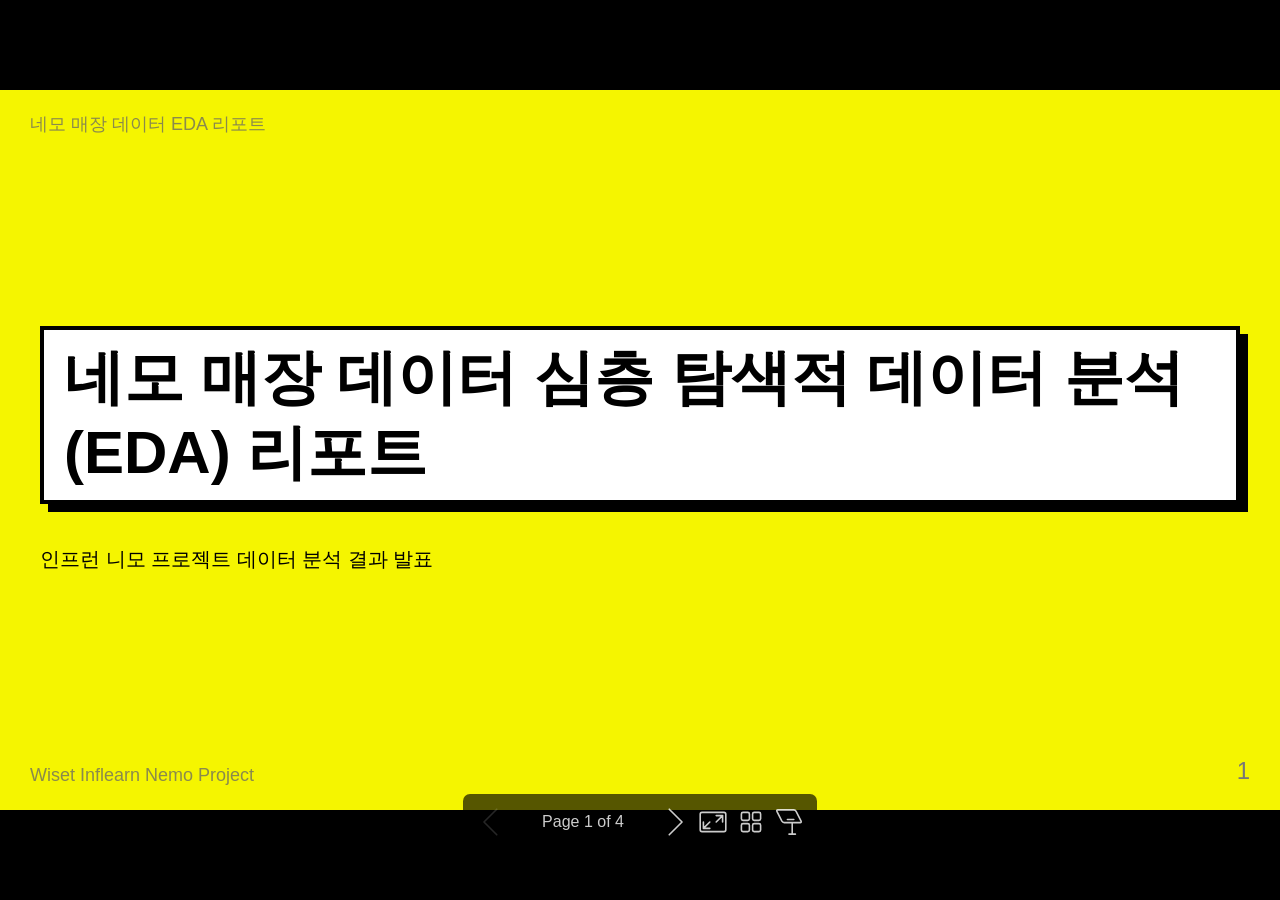
<file: index.html>
﻿<!DOCTYPE html><html lang="en-US"><head><title>네모 매장 데이터 심층 탐색적 데이터 분석(EDA) 리포트</title><meta property="og:title" content="네모 매장 데이터 심층 탐색적 데이터 분석(EDA) 리포트"><meta charset="UTF-8"><meta name="viewport" content="width=device-width,height=device-height,initial-scale=1.0"><meta name="apple-mobile-web-app-capable" content="yes"><meta http-equiv="X-UA-Compatible" content="ie=edge"><meta property="og:type" content="website"><meta name="twitter:card" content="summary"><style>@media screen{body[data-bespoke-view=""] .bespoke-marp-parent>.bespoke-marp-osc>button,body[data-bespoke-view=next] .bespoke-marp-parent>.bespoke-marp-osc>button,body[data-bespoke-view=overview] button.bespoke-marp-overview-close,body[data-bespoke-view=presenter] .bespoke-marp-presenter-container .bespoke-marp-presenter-info-container .bespoke-marp-presenter-info-page-area .bespoke-marp-presenter-info-page,body[data-bespoke-view=presenter] .bespoke-marp-presenter-container .bespoke-marp-presenter-info-container button,body[data-bespoke-view=presenter] .bespoke-marp-presenter-container .bespoke-marp-presenter-note-container button{appearance:none;background-color:initial;border:0;color:inherit;cursor:pointer;font-size:inherit;opacity:.8;outline:none;padding:0;transition:opacity .2s linear;-webkit-tap-highlight-color:transparent}body[data-bespoke-view=""] .bespoke-marp-parent>.bespoke-marp-osc>button:disabled,body[data-bespoke-view=next] .bespoke-marp-parent>.bespoke-marp-osc>button:disabled,body[data-bespoke-view=overview] button.bespoke-marp-overview-close:disabled,body[data-bespoke-view=presenter] .bespoke-marp-presenter-container .bespoke-marp-presenter-info-container .bespoke-marp-presenter-info-page-area .bespoke-marp-presenter-info-page:disabled,body[data-bespoke-view=presenter] .bespoke-marp-presenter-container .bespoke-marp-presenter-info-container button:disabled,body[data-bespoke-view=presenter] .bespoke-marp-presenter-container .bespoke-marp-presenter-note-container button:disabled{cursor:not-allowed;opacity:.15!important}body[data-bespoke-view=""] .bespoke-marp-parent>.bespoke-marp-osc>button:hover,body[data-bespoke-view=next] .bespoke-marp-parent>.bespoke-marp-osc>button:hover,body[data-bespoke-view=overview] button.bespoke-marp-overview-close:hover,body[data-bespoke-view=presenter] .bespoke-marp-presenter-container .bespoke-marp-presenter-info-container .bespoke-marp-presenter-info-page-area .bespoke-marp-presenter-info-page:hover,body[data-bespoke-view=presenter] .bespoke-marp-presenter-container .bespoke-marp-presenter-info-container button:hover,body[data-bespoke-view=presenter] .bespoke-marp-presenter-container .bespoke-marp-presenter-note-container button:hover{opacity:1}body[data-bespoke-view=""] .bespoke-marp-parent>.bespoke-marp-osc>button:hover:active,body[data-bespoke-view=next] .bespoke-marp-parent>.bespoke-marp-osc>button:hover:active,body[data-bespoke-view=overview] button.bespoke-marp-overview-close:hover:active,body[data-bespoke-view=presenter] .bespoke-marp-presenter-container .bespoke-marp-presenter-info-container .bespoke-marp-presenter-info-page-area .bespoke-marp-presenter-info-page:hover:active,body[data-bespoke-view=presenter] .bespoke-marp-presenter-container .bespoke-marp-presenter-info-container button:hover:active,body[data-bespoke-view=presenter] .bespoke-marp-presenter-container .bespoke-marp-presenter-note-container button:hover:active{opacity:.6}body[data-bespoke-view=""] .bespoke-marp-parent>.bespoke-marp-osc>button:hover:not(:disabled),body[data-bespoke-view=next] .bespoke-marp-parent>.bespoke-marp-osc>button:hover:not(:disabled),body[data-bespoke-view=overview] button.bespoke-marp-overview-close:hover:not(:disabled),body[data-bespoke-view=presenter] .bespoke-marp-presenter-container .bespoke-marp-presenter-info-container .bespoke-marp-presenter-info-page-area .bespoke-marp-presenter-info-page:hover:not(:disabled),body[data-bespoke-view=presenter] .bespoke-marp-presenter-container .bespoke-marp-presenter-info-container button:hover:not(:disabled),body[data-bespoke-view=presenter] .bespoke-marp-presenter-container .bespoke-marp-presenter-note-container button:hover:not(:disabled){transition:none}body[data-bespoke-view=""] .bespoke-marp-parent>.bespoke-marp-osc>button[data-bespoke-marp-osc=prev],body[data-bespoke-view=next] .bespoke-marp-parent>.bespoke-marp-osc>button[data-bespoke-marp-osc=prev],body[data-bespoke-view=presenter] .bespoke-marp-presenter-container .bespoke-marp-presenter-info-container button.bespoke-marp-presenter-info-page-prev{background:#0000 url("[data-uri]") no-repeat 50%;background-size:contain;overflow:hidden;text-indent:100%;white-space:nowrap}body[data-bespoke-view=""] .bespoke-marp-parent>.bespoke-marp-osc>button[data-bespoke-marp-osc=next],body[data-bespoke-view=next] .bespoke-marp-parent>.bespoke-marp-osc>button[data-bespoke-marp-osc=next],body[data-bespoke-view=presenter] .bespoke-marp-presenter-container .bespoke-marp-presenter-info-container button.bespoke-marp-presenter-info-page-next{background:#0000 url("[data-uri]") no-repeat 50%;background-size:contain;overflow:hidden;text-indent:100%;white-space:nowrap}body[data-bespoke-view=""] .bespoke-marp-parent>.bespoke-marp-osc>button[data-bespoke-marp-osc=fullscreen],body[data-bespoke-view=next] .bespoke-marp-parent>.bespoke-marp-osc>button[data-bespoke-marp-osc=fullscreen]{background:#0000 url("[data-uri]") no-repeat 50%;background-size:contain;overflow:hidden;text-indent:100%;white-space:nowrap}body[data-bespoke-view=""] .bespoke-marp-parent>.bespoke-marp-osc>button.exit[data-bespoke-marp-osc=fullscreen],body[data-bespoke-view=next] .bespoke-marp-parent>.bespoke-marp-osc>button.exit[data-bespoke-marp-osc=fullscreen]{background-image:url("[data-uri]")}body[data-bespoke-view=""] .bespoke-marp-parent>.bespoke-marp-osc>button[data-bespoke-marp-osc=presenter],body[data-bespoke-view=next] .bespoke-marp-parent>.bespoke-marp-osc>button[data-bespoke-marp-osc=presenter]{background:#0000 url("[data-uri]") no-repeat 50%;background-size:contain;overflow:hidden;text-indent:100%;white-space:nowrap}body[data-bespoke-view=overview] button.bespoke-marp-overview-close,body[data-bespoke-view=presenter] .bespoke-marp-presenter-container .bespoke-marp-presenter-note-container button.bespoke-marp-presenter-note-bigger{background:#0000 url("[data-uri]") no-repeat 50%;background-size:contain;overflow:hidden;text-indent:100%;white-space:nowrap}body[data-bespoke-view=presenter] .bespoke-marp-presenter-container .bespoke-marp-presenter-note-container button.bespoke-marp-presenter-note-smaller{background:#0000 url("[data-uri]") no-repeat 50%;background-size:contain;overflow:hidden;text-indent:100%;white-space:nowrap}body[data-bespoke-view=""] .bespoke-marp-parent>.bespoke-marp-osc>button[data-bespoke-marp-osc=overview],body[data-bespoke-view=next] .bespoke-marp-parent>.bespoke-marp-osc>button[data-bespoke-marp-osc=overview]{background:#0000 url("[data-uri]") no-repeat 50%;background-size:contain;overflow:hidden;text-indent:100%;white-space:nowrap}}@keyframes __bespoke_marp_transition_reduced_outgoing__{0%{opacity:1}to{opacity:0}}@keyframes __bespoke_marp_transition_reduced_incoming__{0%{mix-blend-mode:plus-lighter;opacity:0}to{mix-blend-mode:plus-lighter;opacity:1}}.bespoke-marp-note,.bespoke-marp-osc,.bespoke-progress-parent{display:none;transition:none}@media screen{::view-transition-group(*){animation-duration:var(--marp-bespoke-transition-animation-duration,.5s);animation-timing-function:ease}::view-transition-new(*),::view-transition-old(*){animation-delay:0s;animation-direction:var(--marp-bespoke-transition-animation-direction,normal);animation-duration:var(--marp-bespoke-transition-animation-duration,.5s);animation-fill-mode:both;animation-name:var(--marp-bespoke-transition-animation-name,var(--marp-bespoke-transition-animation-name-fallback,__bespoke_marp_transition_no_animation__));mix-blend-mode:normal}::view-transition-old(*){--marp-bespoke-transition-animation-name-fallback:__bespoke_marp_transition_reduced_outgoing__;animation-timing-function:ease}::view-transition-new(*){--marp-bespoke-transition-animation-name-fallback:__bespoke_marp_transition_reduced_incoming__;animation-timing-function:ease}::view-transition-new(root),::view-transition-old(root){animation-timing-function:linear}::view-transition-new(__bespoke_marp_transition_osc__),::view-transition-old(__bespoke_marp_transition_osc__){animation-duration:0s!important;animation-name:__bespoke_marp_transition_osc__!important}::view-transition-new(__bespoke_marp_transition_osc__){opacity:0!important}.bespoke-marp-transition-warming-up::view-transition-group(*),.bespoke-marp-transition-warming-up::view-transition-new(*),.bespoke-marp-transition-warming-up::view-transition-old(*){animation-play-state:paused!important}body,html{height:100%;margin:0}body{background:#000;overflow:hidden}svg.bespoke-marp-slide{content-visibility:hidden;interactivity:inert;opacity:0;pointer-events:none;z-index:-1}svg.bespoke-marp-slide:not(.bespoke-marp-active) *{view-transition-name:none!important}svg.bespoke-marp-slide.bespoke-marp-active{content-visibility:visible;interactivity:auto;opacity:1;pointer-events:auto;z-index:0}svg.bespoke-marp-slide.bespoke-marp-active.bespoke-marp-active-ready *{animation-name:__bespoke_marp__!important}@supports not (content-visibility:hidden){svg.bespoke-marp-slide[data-bespoke-marp-load=hideable]{display:none}svg.bespoke-marp-slide[data-bespoke-marp-load=hideable].bespoke-marp-active{display:block}}}@media screen and (prefers-reduced-motion:reduce){svg.bespoke-marp-slide *{view-transition-name:none!important}}@media screen{[data-bespoke-marp-fragment=inactive]{visibility:hidden}body[data-bespoke-view=""] .bespoke-marp-parent,body[data-bespoke-view=next] .bespoke-marp-parent{inset:0;position:absolute}body[data-bespoke-view=""] .bespoke-marp-parent>.bespoke-marp-osc,body[data-bespoke-view=next] .bespoke-marp-parent>.bespoke-marp-osc{background:#000000a6;border-radius:7px;bottom:50px;color:#fff;contain:paint;display:block;font-family:Helvetica,Arial,sans-serif;font-size:16px;left:50%;line-height:0;opacity:1;padding:12px;position:absolute;touch-action:manipulation;transform:translateX(-50%);transition:opacity .2s linear;-webkit-user-select:none;user-select:none;view-transition-name:__bespoke_marp_transition_osc__;white-space:nowrap;will-change:transform;z-index:1}body[data-bespoke-view=""] .bespoke-marp-parent>.bespoke-marp-osc>:where(*),body[data-bespoke-view=next] .bespoke-marp-parent>.bespoke-marp-osc>:where(*){margin-left:6px}body[data-bespoke-view=""] .bespoke-marp-parent>.bespoke-marp-osc>:where(*):where(:first-child),body[data-bespoke-view=next] .bespoke-marp-parent>.bespoke-marp-osc>:where(*):where(:first-child){margin-left:0}body[data-bespoke-view=""] .bespoke-marp-parent>.bespoke-marp-osc>span,body[data-bespoke-view=next] .bespoke-marp-parent>.bespoke-marp-osc>span{opacity:.8}body[data-bespoke-view=""] .bespoke-marp-parent>.bespoke-marp-osc>span[data-bespoke-marp-osc=page],body[data-bespoke-view=next] .bespoke-marp-parent>.bespoke-marp-osc>span[data-bespoke-marp-osc=page]{display:inline-block;min-width:140px;text-align:center}body[data-bespoke-view=""] .bespoke-marp-parent>.bespoke-marp-osc>button[data-bespoke-marp-osc=fullscreen],body[data-bespoke-view=""] .bespoke-marp-parent>.bespoke-marp-osc>button[data-bespoke-marp-osc=next],body[data-bespoke-view=""] .bespoke-marp-parent>.bespoke-marp-osc>button[data-bespoke-marp-osc=overview],body[data-bespoke-view=""] .bespoke-marp-parent>.bespoke-marp-osc>button[data-bespoke-marp-osc=presenter],body[data-bespoke-view=""] .bespoke-marp-parent>.bespoke-marp-osc>button[data-bespoke-marp-osc=prev],body[data-bespoke-view=next] .bespoke-marp-parent>.bespoke-marp-osc>button[data-bespoke-marp-osc=fullscreen],body[data-bespoke-view=next] .bespoke-marp-parent>.bespoke-marp-osc>button[data-bespoke-marp-osc=next],body[data-bespoke-view=next] .bespoke-marp-parent>.bespoke-marp-osc>button[data-bespoke-marp-osc=overview],body[data-bespoke-view=next] .bespoke-marp-parent>.bespoke-marp-osc>button[data-bespoke-marp-osc=presenter],body[data-bespoke-view=next] .bespoke-marp-parent>.bespoke-marp-osc>button[data-bespoke-marp-osc=prev]{height:32px;line-height:32px;width:32px}body[data-bespoke-view=""] .bespoke-marp-parent.bespoke-marp-inactive,body[data-bespoke-view=next] .bespoke-marp-parent.bespoke-marp-inactive{cursor:none}body[data-bespoke-view=""] .bespoke-marp-parent.bespoke-marp-inactive>.bespoke-marp-osc,body[data-bespoke-view=next] .bespoke-marp-parent.bespoke-marp-inactive>.bespoke-marp-osc{opacity:0;pointer-events:none}body[data-bespoke-view=""] svg.bespoke-marp-slide,body[data-bespoke-view=next] svg.bespoke-marp-slide{height:100%;left:0;position:absolute;top:0;width:100%}body[data-bespoke-view=""] .bespoke-progress-parent{background:#222;display:flex;height:5px;width:100%}body[data-bespoke-view=""] .bespoke-progress-parent+:where(.bespoke-marp-parent){top:5px}body[data-bespoke-view=""] .bespoke-progress-parent .bespoke-progress-bar{background:#0288d1;flex:0 0 0;transition:flex-basis .2s cubic-bezier(0,1,1,1)}body[data-bespoke-view=next]{background:#0000}body[data-bespoke-view=presenter]{background:#161616}body[data-bespoke-view=presenter] .bespoke-marp-presenter-container{display:grid;font-family:Helvetica,Arial,sans-serif;grid-template:"current dragbar next" minmax(140px,1fr) "current dragbar note" 2fr "info    dragbar note" 3em;grid-template-columns:minmax(3px,var(--bespoke-marp-presenter-split-ratio,66%)) 0 minmax(3px,1fr);height:100%;left:0;position:absolute;top:0;width:100%}body[data-bespoke-view=presenter] .bespoke-marp-presenter-container :where(.bespoke-marp-parent){grid-area:current;overflow:hidden;position:relative}body[data-bespoke-view=presenter] .bespoke-marp-presenter-container :where(.bespoke-marp-parent) :where(svg.bespoke-marp-slide){height:calc(100% - 40px);left:20px;pointer-events:none;position:absolute;top:20px;-webkit-user-select:none;user-select:none;width:calc(100% - 40px)}body[data-bespoke-view=presenter] .bespoke-marp-presenter-container :where(.bespoke-marp-parent) :where(svg.bespoke-marp-slide).bespoke-marp-active{filter:drop-shadow(0 3px 10px rgba(0,0,0,.5))}body[data-bespoke-view=presenter] .bespoke-marp-presenter-container .bespoke-marp-presenter-dragbar-container{background:#0288d1;cursor:col-resize;grid-area:dragbar;margin-left:-3px;opacity:0;position:relative;transition:opacity .4s linear .1s;width:6px;z-index:10}body[data-bespoke-view=presenter] .bespoke-marp-presenter-container .bespoke-marp-presenter-dragbar-container:hover{opacity:1}body[data-bespoke-view=presenter] .bespoke-marp-presenter-container .bespoke-marp-presenter-dragbar-container.active{opacity:1;transition-delay:0s}body[data-bespoke-view=presenter] .bespoke-marp-presenter-container .bespoke-marp-presenter-next-container{background:#222;cursor:pointer;display:none;grid-area:next;overflow:hidden;position:relative}body[data-bespoke-view=presenter] .bespoke-marp-presenter-container .bespoke-marp-presenter-next-container.active{display:block}body[data-bespoke-view=presenter] .bespoke-marp-presenter-container .bespoke-marp-presenter-next-container iframe.bespoke-marp-presenter-next{background:#0000;border:0;display:block;filter:drop-shadow(0 3px 10px rgba(0,0,0,.5));height:calc(100% - 40px);left:20px;pointer-events:none;position:absolute;interactivity:inert;top:20px;-webkit-user-select:none;user-select:none;width:calc(100% - 40px)}body[data-bespoke-view=presenter] .bespoke-marp-presenter-container .bespoke-marp-presenter-note-container{background:#222;color:#eee;grid-area:note;position:relative;z-index:1}body[data-bespoke-view=presenter] .bespoke-marp-presenter-container .bespoke-marp-presenter-note-container button{height:1.5em;line-height:1.5em;width:1.5em}body[data-bespoke-view=presenter] .bespoke-marp-presenter-container .bespoke-marp-presenter-note-container .bespoke-marp-presenter-note-wrapper{display:block;inset:0;position:absolute}body[data-bespoke-view=presenter] .bespoke-marp-presenter-container .bespoke-marp-presenter-note-container .bespoke-marp-presenter-note-buttons{background:#000000a6;border-radius:4px;bottom:0;display:flex;gap:4px;margin:12px;opacity:0;padding:6px;pointer-events:none;position:absolute;right:0;transition:opacity .2s linear}body[data-bespoke-view=presenter] .bespoke-marp-presenter-container .bespoke-marp-presenter-note-container .bespoke-marp-presenter-note-buttons:focus-within,body[data-bespoke-view=presenter] .bespoke-marp-presenter-container .bespoke-marp-presenter-note-container .bespoke-marp-presenter-note-wrapper:focus-within+.bespoke-marp-presenter-note-buttons,body[data-bespoke-view=presenter] .bespoke-marp-presenter-container .bespoke-marp-presenter-note-container:hover .bespoke-marp-presenter-note-buttons{opacity:1;pointer-events:auto}body[data-bespoke-view=presenter] .bespoke-marp-presenter-container .bespoke-marp-presenter-note-container .bespoke-marp-note{box-sizing:border-box;font-size:calc(1.1em*var(--bespoke-marp-note-font-scale, 1));height:calc(100% - 40px);margin:20px;overflow:auto;padding-right:3px;white-space:pre-wrap;width:calc(100% - 40px);word-wrap:break-word;scrollbar-color:#eeeeee80 #0000;scrollbar-width:thin}body[data-bespoke-view=presenter] .bespoke-marp-presenter-container .bespoke-marp-presenter-note-container .bespoke-marp-note::-webkit-scrollbar{width:6px}body[data-bespoke-view=presenter] .bespoke-marp-presenter-container .bespoke-marp-presenter-note-container .bespoke-marp-note::-webkit-scrollbar-track{background:#0000}body[data-bespoke-view=presenter] .bespoke-marp-presenter-container .bespoke-marp-presenter-note-container .bespoke-marp-note::-webkit-scrollbar-thumb{background:#eeeeee80;border-radius:6px}body[data-bespoke-view=presenter] .bespoke-marp-presenter-container .bespoke-marp-presenter-note-container .bespoke-marp-note:empty{pointer-events:none}body[data-bespoke-view=presenter] .bespoke-marp-presenter-container .bespoke-marp-presenter-note-container .bespoke-marp-note.active{display:block}body[data-bespoke-view=presenter] .bespoke-marp-presenter-container .bespoke-marp-presenter-note-container .bespoke-marp-note p:first-child{margin-top:0}body[data-bespoke-view=presenter] .bespoke-marp-presenter-container .bespoke-marp-presenter-note-container .bespoke-marp-note p:last-child{margin-bottom:0}body[data-bespoke-view=presenter] .bespoke-marp-presenter-container .bespoke-marp-presenter-info-container{align-items:center;box-sizing:border-box;color:#eee;display:flex;flex-wrap:nowrap;grid-area:info;justify-content:center;overflow:hidden;padding:0 10px}body[data-bespoke-view=presenter] .bespoke-marp-presenter-container .bespoke-marp-presenter-info-container .bespoke-marp-presenter-info-page-area,body[data-bespoke-view=presenter] .bespoke-marp-presenter-container .bespoke-marp-presenter-info-container .bespoke-marp-presenter-info-time,body[data-bespoke-view=presenter] .bespoke-marp-presenter-container .bespoke-marp-presenter-info-container .bespoke-marp-presenter-info-timer{box-sizing:border-box;display:block;padding:0 10px;white-space:nowrap;width:100%}body[data-bespoke-view=presenter] .bespoke-marp-presenter-container .bespoke-marp-presenter-info-container button{height:1.5em;line-height:1.5em;width:1.5em}body[data-bespoke-view=presenter] .bespoke-marp-presenter-container .bespoke-marp-presenter-info-container .bespoke-marp-presenter-info-page-area{order:2;text-align:center}body[data-bespoke-view=presenter] .bespoke-marp-presenter-container .bespoke-marp-presenter-info-container .bespoke-marp-presenter-info-page-area .bespoke-marp-presenter-info-page{display:inline-block;min-width:120px;text-align:center}body[data-bespoke-view=presenter] .bespoke-marp-presenter-container .bespoke-marp-presenter-info-container .bespoke-marp-presenter-info-time{color:#999;order:1;text-align:left}body[data-bespoke-view=presenter] .bespoke-marp-presenter-container .bespoke-marp-presenter-info-container .bespoke-marp-presenter-info-timer{color:#999;order:3;text-align:right}body[data-bespoke-view=presenter] .bespoke-marp-presenter-container .bespoke-marp-presenter-info-container .bespoke-marp-presenter-info-timer:hover{cursor:pointer}body[data-bespoke-view=overview]{background:#161616;overflow:auto}body[data-bespoke-view=overview] [data-bespoke-marp-fragment=inactive]{visibility:visible}body[data-bespoke-view=overview] .bespoke-marp-overview-header{backdrop-filter:blur(4px);background:#222222d9;box-shadow:0 3px 10px #00000080;box-sizing:border-box;display:flex;height:48px;inset:0 0 auto;justify-content:flex-end;padding:10px;position:fixed;z-index:1}body[data-bespoke-view=overview] button.bespoke-marp-overview-close{height:28px;line-height:28px;transform:rotate(45deg);width:28px}body[data-bespoke-view=overview] .bespoke-marp-parent{display:grid;gap:40px;grid-template-columns:repeat(auto-fit,minmax(0,240px));justify-content:space-around;padding:30px}body[data-bespoke-view=overview] .bespoke-marp-parent svg.bespoke-marp-slide{--bov-selected:#0000;--bov-focus:#161616;--bov-focus-outline:#0000;background-image:conic-gradient(#161616 0 0),conic-gradient(var(--bov-focus) 0 0),conic-gradient(var(--bov-focus-outline) 0 0),conic-gradient(var(--bov-selected) 0 0);background-position:5px 5px,3px 3px,2px 2px,0 0;background-repeat:no-repeat;background-size:calc(100% - 10px) calc(100% - 10px),calc(100% - 6px) calc(100% - 6px),calc(100% - 4px) calc(100% - 4px),100% 100%;content-visibility:visible;cursor:pointer;filter:drop-shadow(0 3px 10px rgba(0,0,0,.5));margin:-6px;padding:6px;interactivity:auto;opacity:1;outline:0;pointer-events:auto;scroll-margin-block:30px;width:100%;z-index:0}body[data-bespoke-view=overview] .bespoke-marp-parent svg.bespoke-marp-slide *,body[data-bespoke-view=overview] .bespoke-marp-parent svg.bespoke-marp-slide.bespoke-marp-active *{pointer-events:none;interactivity:inert}body[data-bespoke-view=overview] .bespoke-marp-parent svg.bespoke-marp-slide:active,body[data-bespoke-view=overview] .bespoke-marp-parent svg.bespoke-marp-slide:focus-visible,body[data-bespoke-view=overview] .bespoke-marp-parent svg.bespoke-marp-slide:hover{--bov-focus-outline:#161616}body[data-bespoke-view=overview] .bespoke-marp-parent svg.bespoke-marp-slide:focus-visible,body[data-bespoke-view=overview] .bespoke-marp-parent svg.bespoke-marp-slide:hover{--bov-focus:#999}body[data-bespoke-view=overview] .bespoke-marp-parent svg.bespoke-marp-slide:active{--bov-focus:#eee}body[data-bespoke-view=overview] .bespoke-marp-parent svg.bespoke-marp-slide.bespoke-marp-active{--bov-selected:#0288d1}body[data-bespoke-view=overview]:has(.bespoke-marp-overview-header) .bespoke-marp-parent{padding-top:78px}body[data-bespoke-view=overview]:has(.bespoke-marp-overview-header) .bespoke-marp-parent svg.bespoke-marp-slide{scroll-margin-top:78px}.bespoke-marp-overview{background:#000000a6;inset:0;opacity:0;pointer-events:none;position:fixed;transition:opacity .1s ease;z-index:10}.bespoke-marp-overview iframe{background:#222;border:0;display:block;height:100%;left:0;position:absolute;top:0;width:100%}.bespoke-marp-overview[data-open="1"]{opacity:1;pointer-events:auto}}@media print{.bespoke-marp-overview,.bespoke-marp-presenter-info-container,.bespoke-marp-presenter-next-container,.bespoke-marp-presenter-note-container{display:none}}</style><style>div#\:\$p > svg > foreignObject > section{width:1280px;height:720px;box-sizing:border-box;overflow:hidden;position:relative;scroll-snap-align:center center;-webkit-text-size-adjust:100%;text-size-adjust:100%}div#\:\$p > svg > foreignObject > section::after{bottom:0;content:attr(data-marpit-pagination);padding:inherit;pointer-events:none;position:absolute;right:0}div#\:\$p > svg > foreignObject > section:not([data-marpit-pagination])::after{display:none}div#\:\$p > svg > foreignObject > section :is(h1, marp-h1){font-size:2em;margin-block:0.67em}div#\:\$p > svg > foreignObject > section video::-webkit-media-controls{will-change:transform}@page {size:1280px 720px;margin:0}@media print{html, body{background-color:#fff;margin:0;page-break-inside:avoid;break-inside:avoid-page}div#\:\$p > svg > foreignObject > section{page-break-before:always;break-before:page}div#\:\$p > svg > foreignObject > section, div#\:\$p > svg > foreignObject > section *{-webkit-print-color-adjust:exact!important;animation-delay:0s!important;animation-duration:0s!important;color-adjust:exact!important;print-color-adjust:exact!important;transition:none!important}div#\:\$p > svg[data-marpit-svg]{display:block;height:100vh;width:100vw}}div#\:\$p > svg > foreignObject > :where(section){container-type:size}div#\:\$p > svg > foreignObject > section img[data-marp-twemoji]{background:transparent;height:1em;margin:0 .05em 0 .1em;vertical-align:-.1em;width:1em}div#\:\$p > svg > foreignObject > section{--fgColor-danger:light-dark(#d1242f, #f85149);--bgColor-attention-muted:light-dark(#fff8c5, #bb800926);--bgColor-muted:light-dark(#f6f8fa, #151b23);--bgColor-neutral-muted:light-dark(#818b981f, #656c7633);--borderColor-accent-emphasis:light-dark(#0969da, #1f6feb);--borderColor-attention-emphasis:light-dark(#9a6700, #9e6a03);--borderColor-danger-emphasis:light-dark(#cf222e, #da3633);--borderColor-default:light-dark(#d1d9e0, #3d444d);--borderColor-done-emphasis:light-dark(#8250df, #8957e5);--borderColor-success-emphasis:light-dark(#1a7f37, #238636);--color-prettylights-syntax-brackethighlighter-angle:light-dark(#59636e, #9198a1);--color-prettylights-syntax-brackethighlighter-unmatched:light-dark(#82071e, #f85149);--color-prettylights-syntax-carriage-return-bg:light-dark(#cf222e, #b62324);--color-prettylights-syntax-carriage-return-text:light-dark(#f6f8fa, #f0f6fc);--color-prettylights-syntax-comment:light-dark(#59636e, #9198a1);--color-prettylights-syntax-constant:light-dark(#0550ae, #79c0ff);--color-prettylights-syntax-constant-other-reference-link:light-dark(#0a3069, #a5d6ff);--color-prettylights-syntax-entity:light-dark(#6639ba, #d2a8ff);--color-prettylights-syntax-entity-tag:light-dark(#0550ae, #7ee787);--color-prettylights-syntax-invalid-illegal-text:light-dark(var(--fgColor-danger), var(--fgColor-danger));--color-prettylights-syntax-keyword:light-dark(#cf222e, #ff7b72);--color-prettylights-syntax-markup-changed-bg:light-dark(#ffd8b5, #5a1e02);--color-prettylights-syntax-markup-changed-text:light-dark(#953800, #ffdfb6);--color-prettylights-syntax-markup-deleted-bg:light-dark(#ffebe9, #67060c);--color-prettylights-syntax-markup-deleted-text:light-dark(#82071e, #ffdcd7);--color-prettylights-syntax-markup-heading:light-dark(#0550ae, #1f6feb);--color-prettylights-syntax-markup-ignored-bg:light-dark(#0550ae, #1158c7);--color-prettylights-syntax-markup-ignored-text:light-dark(#d1d9e0, #f0f6fc);--color-prettylights-syntax-markup-inserted-bg:light-dark(#dafbe1, #033a16);--color-prettylights-syntax-markup-inserted-text:light-dark(#116329, #aff5b4);--color-prettylights-syntax-markup-list:light-dark(#3b2300, #f2cc60);--color-prettylights-syntax-meta-diff-range:light-dark(#8250df, #d2a8ff);--color-prettylights-syntax-string:light-dark(#0a3069, #a5d6ff);--color-prettylights-syntax-string-regexp:light-dark(#116329, #7ee787);--color-prettylights-syntax-sublimelinter-gutter-mark:light-dark(#818b98, #3d444d);--color-prettylights-syntax-variable:light-dark(#953800, #ffa657);--fgColor-accent:light-dark(#0969da, #4493f8);--fgColor-attention:light-dark(#9a6700, #d29922);--fgColor-done:light-dark(#8250df, #ab7df8);--fgColor-muted:light-dark(#59636e, #9198a1);--fgColor-success:light-dark(#1a7f37, #3fb950);--bgColor-default:light-dark(#fff, #0d1117);--borderColor-muted:light-dark(#d1d9e0b3, #3d444db3);--color-prettylights-syntax-invalid-illegal-bg:light-dark(var(--bgColor-danger-muted), var(--bgColor-danger-muted));--color-prettylights-syntax-markup-bold:light-dark(#1f2328, #f0f6fc);--color-prettylights-syntax-markup-italic:light-dark(#1f2328, #f0f6fc);--color-prettylights-syntax-storage-modifier-import:light-dark(#1f2328, #f0f6fc);--fgColor-default:light-dark(#1f2328, #f0f6fc);--focus-outlineColor:light-dark(var(--borderColor-accent-emphasis), var(--borderColor-accent-emphasis));--borderColor-neutral-muted:light-dark(var(--borderColor-muted), var(--borderColor-muted));--base-size-16:calc(var(--marpit-root-font-size, 1rem) * 1);--base-size-24:calc(var(--marpit-root-font-size, 1rem) * 1.5);--base-size-4:calc(var(--marpit-root-font-size, 1rem) * 0.25);--base-size-40:calc(var(--marpit-root-font-size, 1rem) * 2.5);--base-size-8:calc(var(--marpit-root-font-size, 1rem) * 0.5);--base-text-weight-medium:500;--base-text-weight-normal:400;--base-text-weight-semibold:600;--fontStack-monospace:ui-monospace, SFMono-Regular, SF Mono, Menlo, Consolas, Liberation Mono, monospace;--fontStack-sansSerif:-apple-system, BlinkMacSystemFont, "Segoe UI", "Noto Sans", Helvetica, Arial, sans-serif, "Apple Color Emoji", "Segoe UI Emoji";}/*!
 * Marp default theme.
 *
 * @theme default
 * @author Yuki Hattori
 *
 * @auto-scaling true
 * @size 16:9 1280px 720px
 * @size 4:3 960px 720px
 */div#\:\$p > svg > foreignObject > section [data-theme=light],div#\:\$p > svg > foreignObject > section{color-scheme:light}div#\:\$p > svg > foreignObject > section [data-theme=dark],div#\:\$p > svg > foreignObject > section:where(.invert){color-scheme:dark}div#\:\$p > svg > foreignObject > section{-ms-text-size-adjust:100%;-webkit-text-size-adjust:100%;background-color:var(--bgColor-default);color:var(--fgColor-default);font-family:var(--fontStack-sansSerif, -apple-system, BlinkMacSystemFont, "Segoe UI", "Noto Sans", Helvetica, Arial, sans-serif, "Apple Color Emoji", "Segoe UI Emoji");font-size:16px;font-weight:var(--base-text-weight-normal, 400);line-height:1.5;margin:0;word-wrap:break-word}div#\:\$p > svg > foreignObject > section{--marpit-root-font-size:16px}div#\:\$p > svg > foreignObject > section a{text-decoration:underline;text-underline-offset:calc(var(--marpit-root-font-size, 1rem) * .2)}div#\:\$p > svg > foreignObject > section :is(h1, marp-h1):hover .anchor .octicon-link:before,div#\:\$p > svg > foreignObject > section :is(h2, marp-h2):hover .anchor .octicon-link:before,div#\:\$p > svg > foreignObject > section :is(h3, marp-h3):hover .anchor .octicon-link:before,div#\:\$p > svg > foreignObject > section :is(h4, marp-h4):hover .anchor .octicon-link:before,div#\:\$p > svg > foreignObject > section :is(h5, marp-h5):hover .anchor .octicon-link:before,div#\:\$p > svg > foreignObject > section :is(h6, marp-h6):hover .anchor .octicon-link:before{background-color:currentColor;content:" ";display:inline-block;height:16px;-webkit-mask-image:url('data:image/svg+xml;charset=utf-8,<svg xmlns="http://www.w3.org/2000/svg" aria-hidden="true" viewBox="0 0 16 16"><path fill-rule="evenodd" d="M7.775 3.275a.75.75 0 0 0 1.06 1.06l1.25-1.25a2 2 0 1 1 2.83 2.83l-2.5 2.5a2 2 0 0 1-2.83 0 .75.75 0 0 0-1.06 1.06 3.5 3.5 0 0 0 4.95 0l2.5-2.5a3.5 3.5 0 0 0-4.95-4.95zm-4.69 9.64a2 2 0 0 1 0-2.83l2.5-2.5a2 2 0 0 1 2.83 0 .75.75 0 0 0 1.06-1.06 3.5 3.5 0 0 0-4.95 0l-2.5 2.5a3.5 3.5 0 0 0 4.95 4.95l1.25-1.25a.75.75 0 0 0-1.06-1.06l-1.25 1.25a2 2 0 0 1-2.83 0"/></svg>');mask-image:url('data:image/svg+xml;charset=utf-8,<svg xmlns="http://www.w3.org/2000/svg" aria-hidden="true" viewBox="0 0 16 16"><path fill-rule="evenodd" d="M7.775 3.275a.75.75 0 0 0 1.06 1.06l1.25-1.25a2 2 0 1 1 2.83 2.83l-2.5 2.5a2 2 0 0 1-2.83 0 .75.75 0 0 0-1.06 1.06 3.5 3.5 0 0 0 4.95 0l2.5-2.5a3.5 3.5 0 0 0-4.95-4.95zm-4.69 9.64a2 2 0 0 1 0-2.83l2.5-2.5a2 2 0 0 1 2.83 0 .75.75 0 0 0 1.06-1.06 3.5 3.5 0 0 0-4.95 0l-2.5 2.5a3.5 3.5 0 0 0 4.95 4.95l1.25-1.25a.75.75 0 0 0-1.06-1.06l-1.25 1.25a2 2 0 0 1-2.83 0"/></svg>');width:16px}div#\:\$p > svg > foreignObject > section details,div#\:\$p > svg > foreignObject > section figcaption,div#\:\$p > svg > foreignObject > section figure{display:block}div#\:\$p > svg > foreignObject > section summary{display:list-item}div#\:\$p > svg > foreignObject > section [hidden]{display:none!important}div#\:\$p > svg > foreignObject > section a{background-color:transparent;color:var(--fgColor-accent);text-decoration:none}div#\:\$p > svg > foreignObject > section abbr[title]{border-bottom:none;-webkit-text-decoration:underline dotted;text-decoration:underline dotted}div#\:\$p > svg > foreignObject > section b,div#\:\$p > svg > foreignObject > section strong{font-weight:var(--base-text-weight-semibold, 600)}div#\:\$p > svg > foreignObject > section dfn{font-style:italic}div#\:\$p > svg > foreignObject > section :is(h1, marp-h1){border-bottom:1px solid var(--borderColor-muted);font-size:2em;font-weight:var(--base-text-weight-semibold, 600);margin:.67em 0;padding-bottom:.3em}div#\:\$p > svg > foreignObject > section mark{background-color:var(--bgColor-attention-muted);color:var(--fgColor-default)}div#\:\$p > svg > foreignObject > section small{font-size:90%}div#\:\$p > svg > foreignObject > section sub,div#\:\$p > svg > foreignObject > section sup{font-size:75%;line-height:0;position:relative;vertical-align:baseline}div#\:\$p > svg > foreignObject > section sub{bottom:-.25em}div#\:\$p > svg > foreignObject > section sup{top:-.5em}div#\:\$p > svg > foreignObject > section img{border-style:none;box-sizing:content-box;max-width:100%}div#\:\$p > svg > foreignObject > section code,div#\:\$p > svg > foreignObject > section kbd,div#\:\$p > svg > foreignObject > section :is(pre, marp-pre),div#\:\$p > svg > foreignObject > section samp{font-family:monospace;font-size:1em}div#\:\$p > svg > foreignObject > section figure{margin:1em var(--base-size-40)}div#\:\$p > svg > foreignObject > section hr{background:transparent;background-color:var(--borderColor-default);border:0;box-sizing:content-box;height:.25em;margin:var(--base-size-24) 0;overflow:hidden;padding:0}div#\:\$p > svg > foreignObject > section input{font:inherit;font-family:inherit;font-size:inherit;line-height:inherit;margin:0;overflow:visible}div#\:\$p > svg > foreignObject > section [type=button],div#\:\$p > svg > foreignObject > section [type=reset],div#\:\$p > svg > foreignObject > section [type=submit]{-webkit-appearance:button;-moz-appearance:button;appearance:button}div#\:\$p > svg > foreignObject > section [type=checkbox],div#\:\$p > svg > foreignObject > section [type=radio]{box-sizing:border-box;padding:0}div#\:\$p > svg > foreignObject > section [type=number]::-webkit-inner-spin-button,div#\:\$p > svg > foreignObject > section [type=number]::-webkit-outer-spin-button{height:auto}div#\:\$p > svg > foreignObject > section [type=search]::-webkit-search-cancel-button,div#\:\$p > svg > foreignObject > section [type=search]::-webkit-search-decoration{-webkit-appearance:none;appearance:none}div#\:\$p > svg > foreignObject > section ::-webkit-input-placeholder{color:inherit;opacity:.54}div#\:\$p > svg > foreignObject > section ::-webkit-file-upload-button{-webkit-appearance:button;appearance:button;font:inherit}div#\:\$p > svg > foreignObject > section a:hover{text-decoration:underline}div#\:\$p > svg > foreignObject > section ::-moz-placeholder{color:var(--fgColor-muted);opacity:1}div#\:\$p > svg > foreignObject > section ::placeholder{color:var(--fgColor-muted);opacity:1}div#\:\$p > svg > foreignObject > section hr:after,div#\:\$p > svg > foreignObject > section hr:before{content:"";display:table}div#\:\$p > svg > foreignObject > section hr:after{clear:both}div#\:\$p > svg > foreignObject > section table{border-collapse:collapse;border-spacing:0;display:block;font-variant:tabular-nums;max-width:100%;overflow:auto;width:-moz-max-content;width:max-content}div#\:\$p > svg > foreignObject > section td,div#\:\$p > svg > foreignObject > section th{padding:0}div#\:\$p > svg > foreignObject > section details summary{cursor:pointer}div#\:\$p > svg > foreignObject > section [role=button]:focus,div#\:\$p > svg > foreignObject > section a:focus,div#\:\$p > svg > foreignObject > section input[type=checkbox]:focus,div#\:\$p > svg > foreignObject > section input[type=radio]:focus{box-shadow:none;outline:2px solid var(--focus-outlineColor);outline-offset:-2px}div#\:\$p > svg > foreignObject > section [role=button]:focus:not(:focus-visible),div#\:\$p > svg > foreignObject > section a:focus:not(:focus-visible),div#\:\$p > svg > foreignObject > section input[type=checkbox]:focus:not(:focus-visible),div#\:\$p > svg > foreignObject > section input[type=radio]:focus:not(:focus-visible){outline:1px solid transparent}div#\:\$p > svg > foreignObject > section [role=button]:focus-visible,div#\:\$p > svg > foreignObject > section a:focus-visible,div#\:\$p > svg > foreignObject > section input[type=checkbox]:focus-visible,div#\:\$p > svg > foreignObject > section input[type=radio]:focus-visible{box-shadow:none;outline:2px solid var(--focus-outlineColor);outline-offset:-2px}div#\:\$p > svg > foreignObject > section a:not([class]):focus,div#\:\$p > svg > foreignObject > section a:not([class]):focus-visible,div#\:\$p > svg > foreignObject > section input[type=checkbox]:focus,div#\:\$p > svg > foreignObject > section input[type=checkbox]:focus-visible,div#\:\$p > svg > foreignObject > section input[type=radio]:focus,div#\:\$p > svg > foreignObject > section input[type=radio]:focus-visible{outline-offset:0}div#\:\$p > svg > foreignObject > section kbd{background-color:var(--bgColor-muted);border-bottom-color:var(--borderColor-neutral-muted);border:1px solid var(--borderColor-neutral-muted);border-radius:6px;box-shadow:inset 0 -1px 0 var(--borderColor-neutral-muted);color:var(--fgColor-default);display:inline-block;font:11px var(--fontStack-monospace, ui-monospace, SFMono-Regular, SF Mono, Menlo, Consolas, Liberation Mono, monospace);line-height:10px;padding:var(--base-size-4);vertical-align:middle}div#\:\$p > svg > foreignObject > section :is(h1, marp-h1),div#\:\$p > svg > foreignObject > section :is(h2, marp-h2),div#\:\$p > svg > foreignObject > section :is(h3, marp-h3),div#\:\$p > svg > foreignObject > section :is(h4, marp-h4),div#\:\$p > svg > foreignObject > section :is(h5, marp-h5),div#\:\$p > svg > foreignObject > section :is(h6, marp-h6){font-weight:var(--base-text-weight-semibold, 600);line-height:1.25;margin-bottom:var(--base-size-16);margin-top:var(--base-size-24)}div#\:\$p > svg > foreignObject > section :is(h2, marp-h2){border-bottom:1px solid var(--borderColor-muted);font-size:1.5em;padding-bottom:.3em}div#\:\$p > svg > foreignObject > section :is(h2, marp-h2),div#\:\$p > svg > foreignObject > section :is(h3, marp-h3){font-weight:var(--base-text-weight-semibold, 600)}div#\:\$p > svg > foreignObject > section :is(h3, marp-h3){font-size:1.25em}div#\:\$p > svg > foreignObject > section :is(h4, marp-h4){font-size:1em}div#\:\$p > svg > foreignObject > section :is(h4, marp-h4),div#\:\$p > svg > foreignObject > section :is(h5, marp-h5){font-weight:var(--base-text-weight-semibold, 600)}div#\:\$p > svg > foreignObject > section :is(h5, marp-h5){font-size:.875em}div#\:\$p > svg > foreignObject > section :is(h6, marp-h6){color:var(--fgColor-muted);font-size:.85em;font-weight:var(--base-text-weight-semibold, 600)}div#\:\$p > svg > foreignObject > section p{margin-bottom:10px;margin-top:0}div#\:\$p > svg > foreignObject > section blockquote{border-left:.25em solid var(--borderColor-default);color:var(--fgColor-muted);margin:0;padding:0 1em}div#\:\$p > svg > foreignObject > section ol,div#\:\$p > svg > foreignObject > section ul{margin-bottom:0;margin-top:0;padding-left:2em}div#\:\$p > svg > foreignObject > section ol ol,div#\:\$p > svg > foreignObject > section ul ol{list-style-type:lower-roman}div#\:\$p > svg > foreignObject > section ol ol ol,div#\:\$p > svg > foreignObject > section ol ul ol,div#\:\$p > svg > foreignObject > section ul ol ol,div#\:\$p > svg > foreignObject > section ul ul ol{list-style-type:lower-alpha}div#\:\$p > svg > foreignObject > section dd{margin-left:0}div#\:\$p > svg > foreignObject > section code,div#\:\$p > svg > foreignObject > section :is(pre, marp-pre),div#\:\$p > svg > foreignObject > section samp,div#\:\$p > svg > foreignObject > section tt{font-family:var(--fontStack-monospace, ui-monospace, SFMono-Regular, SF Mono, Menlo, Consolas, Liberation Mono, monospace);font-size:12px}div#\:\$p > svg > foreignObject > section :is(pre, marp-pre){margin-bottom:0;margin-top:0;word-wrap:normal}div#\:\$p > svg > foreignObject > section .octicon{display:inline-block;fill:currentColor;overflow:visible!important;vertical-align:text-bottom}div#\:\$p > svg > foreignObject > section input::-webkit-inner-spin-button,div#\:\$p > svg > foreignObject > section input::-webkit-outer-spin-button{-webkit-appearance:none;appearance:none;margin:0}div#\:\$p > svg > foreignObject > section .mr-2{margin-right:var(--base-size-8, 8px)!important}div#\:\$p > svg > foreignObject > section:after,div#\:\$p > svg > foreignObject > section:before{display:table}div#\:\$p > svg > foreignObject > section:after{clear:both}div#\:\$p > svg > foreignObject > section>:first-child{margin-top:0!important}div#\:\$p > svg > foreignObject > section>:last-child{margin-bottom:0!important}div#\:\$p > svg > foreignObject > section a:not([href]){color:inherit;text-decoration:none}div#\:\$p > svg > foreignObject > section .absent{color:var(--fgColor-danger)}div#\:\$p > svg > foreignObject > section .anchor{float:left;line-height:1;margin-left:-20px;padding-right:var(--base-size-4)}div#\:\$p > svg > foreignObject > section .anchor:focus{outline:none}div#\:\$p > svg > foreignObject > section blockquote,div#\:\$p > svg > foreignObject > section details,div#\:\$p > svg > foreignObject > section dl,div#\:\$p > svg > foreignObject > section ol,div#\:\$p > svg > foreignObject > section p,div#\:\$p > svg > foreignObject > section :is(pre, marp-pre),div#\:\$p > svg > foreignObject > section table,div#\:\$p > svg > foreignObject > section ul{margin-bottom:var(--base-size-16);margin-top:0}div#\:\$p > svg > foreignObject > section blockquote>:first-child{margin-top:0}div#\:\$p > svg > foreignObject > section blockquote>:last-child{margin-bottom:0}div#\:\$p > svg > foreignObject > section :is(h1, marp-h1) .octicon-link,div#\:\$p > svg > foreignObject > section :is(h2, marp-h2) .octicon-link,div#\:\$p > svg > foreignObject > section :is(h3, marp-h3) .octicon-link,div#\:\$p > svg > foreignObject > section :is(h4, marp-h4) .octicon-link,div#\:\$p > svg > foreignObject > section :is(h5, marp-h5) .octicon-link,div#\:\$p > svg > foreignObject > section :is(h6, marp-h6) .octicon-link{color:var(--fgColor-default);vertical-align:middle;visibility:hidden}div#\:\$p > svg > foreignObject > section :is(h1, marp-h1):hover .anchor,div#\:\$p > svg > foreignObject > section :is(h2, marp-h2):hover .anchor,div#\:\$p > svg > foreignObject > section :is(h3, marp-h3):hover .anchor,div#\:\$p > svg > foreignObject > section :is(h4, marp-h4):hover .anchor,div#\:\$p > svg > foreignObject > section :is(h5, marp-h5):hover .anchor,div#\:\$p > svg > foreignObject > section :is(h6, marp-h6):hover .anchor{text-decoration:none}div#\:\$p > svg > foreignObject > section :is(h1, marp-h1):hover .anchor .octicon-link,div#\:\$p > svg > foreignObject > section :is(h2, marp-h2):hover .anchor .octicon-link,div#\:\$p > svg > foreignObject > section :is(h3, marp-h3):hover .anchor .octicon-link,div#\:\$p > svg > foreignObject > section :is(h4, marp-h4):hover .anchor .octicon-link,div#\:\$p > svg > foreignObject > section :is(h5, marp-h5):hover .anchor .octicon-link,div#\:\$p > svg > foreignObject > section :is(h6, marp-h6):hover .anchor .octicon-link{visibility:visible}div#\:\$p > svg > foreignObject > section :is(h1, marp-h1) code,div#\:\$p > svg > foreignObject > section :is(h1, marp-h1) tt,div#\:\$p > svg > foreignObject > section :is(h2, marp-h2) code,div#\:\$p > svg > foreignObject > section :is(h2, marp-h2) tt,div#\:\$p > svg > foreignObject > section :is(h3, marp-h3) code,div#\:\$p > svg > foreignObject > section :is(h3, marp-h3) tt,div#\:\$p > svg > foreignObject > section :is(h4, marp-h4) code,div#\:\$p > svg > foreignObject > section :is(h4, marp-h4) tt,div#\:\$p > svg > foreignObject > section :is(h5, marp-h5) code,div#\:\$p > svg > foreignObject > section :is(h5, marp-h5) tt,div#\:\$p > svg > foreignObject > section :is(h6, marp-h6) code,div#\:\$p > svg > foreignObject > section :is(h6, marp-h6) tt{font-size:inherit;padding:0 .2em}div#\:\$p > svg > foreignObject > section summary :is(h1, marp-h1),div#\:\$p > svg > foreignObject > section summary :is(h2, marp-h2),div#\:\$p > svg > foreignObject > section summary :is(h3, marp-h3),div#\:\$p > svg > foreignObject > section summary :is(h4, marp-h4),div#\:\$p > svg > foreignObject > section summary :is(h5, marp-h5),div#\:\$p > svg > foreignObject > section summary :is(h6, marp-h6){display:inline-block}div#\:\$p > svg > foreignObject > section summary :is(h1, marp-h1) .anchor,div#\:\$p > svg > foreignObject > section summary :is(h2, marp-h2) .anchor,div#\:\$p > svg > foreignObject > section summary :is(h3, marp-h3) .anchor,div#\:\$p > svg > foreignObject > section summary :is(h4, marp-h4) .anchor,div#\:\$p > svg > foreignObject > section summary :is(h5, marp-h5) .anchor,div#\:\$p > svg > foreignObject > section summary :is(h6, marp-h6) .anchor{margin-left:-40px}div#\:\$p > svg > foreignObject > section summary :is(h1, marp-h1),div#\:\$p > svg > foreignObject > section summary :is(h2, marp-h2){border-bottom:0;padding-bottom:0}div#\:\$p > svg > foreignObject > section ol.no-list,div#\:\$p > svg > foreignObject > section ul.no-list{list-style-type:none;padding:0}div#\:\$p > svg > foreignObject > section ol[type="a s"]{list-style-type:lower-alpha}div#\:\$p > svg > foreignObject > section ol[type="A s"]{list-style-type:upper-alpha}div#\:\$p > svg > foreignObject > section ol[type="i s"]{list-style-type:lower-roman}div#\:\$p > svg > foreignObject > section ol[type="I s"]{list-style-type:upper-roman}div#\:\$p > svg > foreignObject > section div>ol:not([type]),div#\:\$p > svg > foreignObject > section ol[type="1"]{list-style-type:decimal}div#\:\$p > svg > foreignObject > section ol ol,div#\:\$p > svg > foreignObject > section ol ul,div#\:\$p > svg > foreignObject > section ul ol,div#\:\$p > svg > foreignObject > section ul ul{margin-bottom:0;margin-top:0}div#\:\$p > svg > foreignObject > section li>p{margin-top:var(--base-size-16)}div#\:\$p > svg > foreignObject > section li+li{margin-top:.25em}div#\:\$p > svg > foreignObject > section dl{padding:0}div#\:\$p > svg > foreignObject > section dl dt{font-size:1em;font-style:italic;font-weight:var(--base-text-weight-semibold, 600);margin-top:var(--base-size-16);padding:0}div#\:\$p > svg > foreignObject > section dl dd{margin-bottom:var(--base-size-16);padding:0 var(--base-size-16)}div#\:\$p > svg > foreignObject > section table th{font-weight:var(--base-text-weight-semibold, 600)}div#\:\$p > svg > foreignObject > section table td,div#\:\$p > svg > foreignObject > section table th{border:1px solid var(--borderColor-default);padding:6px 13px}div#\:\$p > svg > foreignObject > section table td>:last-child{margin-bottom:0}div#\:\$p > svg > foreignObject > section table tr{background-color:var(--bgColor-default);border-top:1px solid var(--borderColor-muted)}div#\:\$p > svg > foreignObject > section table tr:nth-child(2n){background-color:var(--bgColor-muted)}div#\:\$p > svg > foreignObject > section table img{background-color:transparent}div#\:\$p > svg > foreignObject > section img[align=right]{padding-left:20px}div#\:\$p > svg > foreignObject > section img[align=left]{padding-right:20px}div#\:\$p > svg > foreignObject > section .emoji{background-color:transparent;max-width:none;vertical-align:text-top}div#\:\$p > svg > foreignObject > section :is(span, marp-span).frame,div#\:\$p > svg > foreignObject > section :is(span, marp-span).frame>:is(span, marp-span){display:block;overflow:hidden}div#\:\$p > svg > foreignObject > section :is(span, marp-span).frame>:is(span, marp-span){border:1px solid var(--borderColor-default);float:left;margin:13px 0 0;padding:7px;width:auto}div#\:\$p > svg > foreignObject > section :is(span, marp-span).frame :is(span, marp-span) img{display:block;float:left}div#\:\$p > svg > foreignObject > section :is(span, marp-span).frame :is(span, marp-span) :is(span, marp-span){clear:both;color:var(--fgColor-default);display:block;padding:5px 0 0}div#\:\$p > svg > foreignObject > section :is(span, marp-span).align-center{clear:both;display:block;overflow:hidden}div#\:\$p > svg > foreignObject > section :is(span, marp-span).align-center>:is(span, marp-span){display:block;margin:13px auto 0;overflow:hidden;text-align:center}div#\:\$p > svg > foreignObject > section :is(span, marp-span).align-center :is(span, marp-span) img{margin:0 auto;text-align:center}div#\:\$p > svg > foreignObject > section :is(span, marp-span).align-right{clear:both;display:block;overflow:hidden}div#\:\$p > svg > foreignObject > section :is(span, marp-span).align-right>:is(span, marp-span){display:block;margin:13px 0 0;overflow:hidden;text-align:right}div#\:\$p > svg > foreignObject > section :is(span, marp-span).align-right :is(span, marp-span) img{margin:0;text-align:right}div#\:\$p > svg > foreignObject > section :is(span, marp-span).float-left{display:block;float:left;margin-right:13px;overflow:hidden}div#\:\$p > svg > foreignObject > section :is(span, marp-span).float-left :is(span, marp-span){margin:13px 0 0}div#\:\$p > svg > foreignObject > section :is(span, marp-span).float-right{display:block;float:right;margin-left:13px;overflow:hidden}div#\:\$p > svg > foreignObject > section :is(span, marp-span).float-right>:is(span, marp-span){display:block;margin:13px auto 0;overflow:hidden;text-align:right}div#\:\$p > svg > foreignObject > section code,div#\:\$p > svg > foreignObject > section tt{background-color:var(--bgColor-neutral-muted);border-radius:6px;font-size:85%;margin:0;padding:.2em .4em;white-space:break-spaces}div#\:\$p > svg > foreignObject > section code br,div#\:\$p > svg > foreignObject > section tt br{display:none}div#\:\$p > svg > foreignObject > section del code{text-decoration:inherit}div#\:\$p > svg > foreignObject > section samp{font-size:85%}div#\:\$p > svg > foreignObject > section :is(pre, marp-pre) code{font-size:100%}div#\:\$p > svg > foreignObject > section :is(pre, marp-pre)>code{background:transparent;border:0;margin:0;padding:0;white-space:pre;word-break:normal}div#\:\$p > svg > foreignObject > section .highlight{margin-bottom:var(--base-size-16)}div#\:\$p > svg > foreignObject > section .highlight :is(pre, marp-pre){margin-bottom:0;word-break:normal}div#\:\$p > svg > foreignObject > section :is(pre, marp-pre){background-color:var(--bgColor-muted);border-radius:6px;color:var(--fgColor-default);font-size:85%;line-height:1.45;overflow:auto;padding:var(--base-size-16)}div#\:\$p > svg > foreignObject > section :is(pre, marp-pre) code,div#\:\$p > svg > foreignObject > section :is(pre, marp-pre) tt{display:inline;line-height:inherit;margin:0;overflow:visible;padding:0;word-wrap:normal;background-color:transparent;border:0}div#\:\$p > svg > foreignObject > section .csv-data td,div#\:\$p > svg > foreignObject > section .csv-data th{font-size:12px;line-height:1;overflow:hidden;padding:5px;text-align:left;white-space:nowrap}div#\:\$p > svg > foreignObject > section .csv-data .blob-num{background:var(--bgColor-default);border:0;padding:10px var(--base-size-8) 9px;text-align:right}div#\:\$p > svg > foreignObject > section .csv-data tr{border-top:0}div#\:\$p > svg > foreignObject > section .csv-data th{background:var(--bgColor-muted);border-top:0;font-weight:var(--base-text-weight-semibold, 600)}div#\:\$p > svg > foreignObject > section [data-footnote-ref]:before{content:"["}div#\:\$p > svg > foreignObject > section [data-footnote-ref]:after{content:"]"}div#\:\$p > svg > foreignObject > section .footnotes{border-top:1px solid var(--borderColor-default);color:var(--fgColor-muted);font-size:12px}div#\:\$p > svg > foreignObject > section div#\:\$p > svg > foreignObject > section section.footnotes{--marpit-root-font-size:12px}div#\:\$p > svg > foreignObject > section .footnotes ol,div#\:\$p > svg > foreignObject > section .footnotes ol ul{padding-left:var(--base-size-16)}div#\:\$p > svg > foreignObject > section .footnotes ol ul{display:inline-block;margin-top:var(--base-size-16)}div#\:\$p > svg > foreignObject > section .footnotes li{position:relative}div#\:\$p > svg > foreignObject > section .footnotes li:target:before{border:2px solid var(--borderColor-accent-emphasis);border-radius:6px;bottom:calc(var(--base-size-8)*-1);content:"";left:calc(var(--base-size-24)*-1);pointer-events:none;position:absolute;right:calc(var(--base-size-8)*-1);top:calc(var(--base-size-8)*-1)}div#\:\$p > svg > foreignObject > section .footnotes li:target{color:var(--fgColor-default)}div#\:\$p > svg > foreignObject > section .footnotes .data-footnote-backref g-emoji{font-family:monospace}div#\:\$p > svg > foreignObject > section .pl-c{color:var(--color-prettylights-syntax-comment)}div#\:\$p > svg > foreignObject > section .pl-c1,div#\:\$p > svg > foreignObject > section .pl-s .pl-v{color:var(--color-prettylights-syntax-constant)}div#\:\$p > svg > foreignObject > section .pl-e,div#\:\$p > svg > foreignObject > section .pl-en{color:var(--color-prettylights-syntax-entity)}div#\:\$p > svg > foreignObject > section .pl-s .pl-s1,div#\:\$p > svg > foreignObject > section .pl-smi{color:var(--color-prettylights-syntax-storage-modifier-import)}div#\:\$p > svg > foreignObject > section .pl-ent{color:var(--color-prettylights-syntax-entity-tag)}div#\:\$p > svg > foreignObject > section .pl-k{color:var(--color-prettylights-syntax-keyword)}div#\:\$p > svg > foreignObject > section .pl-pds,div#\:\$p > svg > foreignObject > section .pl-s,div#\:\$p > svg > foreignObject > section .pl-s .pl-pse .pl-s1,div#\:\$p > svg > foreignObject > section .pl-sr,div#\:\$p > svg > foreignObject > section .pl-sr .pl-cce,div#\:\$p > svg > foreignObject > section .pl-sr .pl-sra,div#\:\$p > svg > foreignObject > section .pl-sr .pl-sre{color:var(--color-prettylights-syntax-string)}div#\:\$p > svg > foreignObject > section .pl-smw,div#\:\$p > svg > foreignObject > section .pl-v{color:var(--color-prettylights-syntax-variable)}div#\:\$p > svg > foreignObject > section .pl-bu{color:var(--color-prettylights-syntax-brackethighlighter-unmatched)}div#\:\$p > svg > foreignObject > section .pl-ii{background-color:var(--color-prettylights-syntax-invalid-illegal-bg);color:var(--color-prettylights-syntax-invalid-illegal-text)}div#\:\$p > svg > foreignObject > section .pl-c2{background-color:var(--color-prettylights-syntax-carriage-return-bg);color:var(--color-prettylights-syntax-carriage-return-text)}div#\:\$p > svg > foreignObject > section .pl-sr .pl-cce{color:var(--color-prettylights-syntax-string-regexp);font-weight:700}div#\:\$p > svg > foreignObject > section .pl-ml{color:var(--color-prettylights-syntax-markup-list)}div#\:\$p > svg > foreignObject > section .pl-mh,div#\:\$p > svg > foreignObject > section .pl-mh .pl-en,div#\:\$p > svg > foreignObject > section .pl-ms{color:var(--color-prettylights-syntax-markup-heading);font-weight:700}div#\:\$p > svg > foreignObject > section .pl-mi{color:var(--color-prettylights-syntax-markup-italic);font-style:italic}div#\:\$p > svg > foreignObject > section .pl-mb{color:var(--color-prettylights-syntax-markup-bold);font-weight:700}div#\:\$p > svg > foreignObject > section .pl-md{background-color:var(--color-prettylights-syntax-markup-deleted-bg);color:var(--color-prettylights-syntax-markup-deleted-text)}div#\:\$p > svg > foreignObject > section .pl-mi1{background-color:var(--color-prettylights-syntax-markup-inserted-bg);color:var(--color-prettylights-syntax-markup-inserted-text)}div#\:\$p > svg > foreignObject > section .pl-mc{background-color:var(--color-prettylights-syntax-markup-changed-bg);color:var(--color-prettylights-syntax-markup-changed-text)}div#\:\$p > svg > foreignObject > section .pl-mi2{background-color:var(--color-prettylights-syntax-markup-ignored-bg);color:var(--color-prettylights-syntax-markup-ignored-text)}div#\:\$p > svg > foreignObject > section .pl-mdr{color:var(--color-prettylights-syntax-meta-diff-range);font-weight:700}div#\:\$p > svg > foreignObject > section .pl-ba{color:var(--color-prettylights-syntax-brackethighlighter-angle)}div#\:\$p > svg > foreignObject > section .pl-sg{color:var(--color-prettylights-syntax-sublimelinter-gutter-mark)}div#\:\$p > svg > foreignObject > section .pl-corl{color:var(--color-prettylights-syntax-constant-other-reference-link);text-decoration:underline}div#\:\$p > svg > foreignObject > section [role=button]:focus:not(:focus-visible),div#\:\$p > svg > foreignObject > section [role=tabpanel][tabindex="0"]:focus:not(:focus-visible),div#\:\$p > svg > foreignObject > section a:focus:not(:focus-visible),div#\:\$p > svg > foreignObject > section button:focus:not(:focus-visible),div#\:\$p > svg > foreignObject > section summary:focus:not(:focus-visible){box-shadow:none;outline:none}div#\:\$p > svg > foreignObject > section [tabindex="0"]:focus:not(:focus-visible),div#\:\$p > svg > foreignObject > section details-dialog:focus:not(:focus-visible){outline:none}div#\:\$p > svg > foreignObject > section g-emoji{display:inline-block;font-family:Apple Color Emoji,Segoe UI Emoji,Segoe UI Symbol;font-size:1em;font-style:normal!important;font-weight:var(--base-text-weight-normal, 400);line-height:1;min-width:1ch;vertical-align:-.075em}div#\:\$p > svg > foreignObject > section g-emoji img{height:1em;width:1em}div#\:\$p > svg > foreignObject > section a:has(>p,>div,>:is(pre, marp-pre),>blockquote){display:block}div#\:\$p > svg > foreignObject > section a:has(>p,>div,>:is(pre, marp-pre),>blockquote):not(:has(.snippet-clipboard-content,>:is(pre, marp-pre))){width:-moz-fit-content;width:fit-content}div#\:\$p > svg > foreignObject > section a:has(>p,>div,>:is(pre, marp-pre),>blockquote):has(.snippet-clipboard-content,>:is(pre, marp-pre)):focus-visible{outline:2px solid var(--focus-outlineColor);outline-offset:2px}div#\:\$p > svg > foreignObject > section .task-list-item{list-style-type:none}div#\:\$p > svg > foreignObject > section .task-list-item label{font-weight:var(--base-text-weight-normal, 400)}div#\:\$p > svg > foreignObject > section .task-list-item.enabled label{cursor:pointer}div#\:\$p > svg > foreignObject > section .task-list-item+.task-list-item{margin-top:var(--base-size-4)}div#\:\$p > svg > foreignObject > section .task-list-item .handle{display:none}div#\:\$p > svg > foreignObject > section .task-list-item-checkbox{margin:0 .2em .25em -1.4em;vertical-align:middle}div#\:\$p > svg > foreignObject > section ul:dir(rtl) .task-list-item-checkbox{margin:0 -1.6em .25em .2em}div#\:\$p > svg > foreignObject > section ol:dir(rtl) .task-list-item-checkbox{margin:0 -1.6em .25em .2em}div#\:\$p > svg > foreignObject > section .contains-task-list:focus-within .task-list-item-convert-container,div#\:\$p > svg > foreignObject > section .contains-task-list:hover .task-list-item-convert-container{clip-path:none;display:block;height:24px;overflow:visible;width:auto}div#\:\$p > svg > foreignObject > section ::-webkit-calendar-picker-indicator{filter:invert(50%)}div#\:\$p > svg > foreignObject > section .markdown-alert{border-left:.25em solid var(--borderColor-default);color:inherit;margin-bottom:var(--base-size-16);padding:var(--base-size-8) var(--base-size-16)}div#\:\$p > svg > foreignObject > section .markdown-alert>:first-child{margin-top:0}div#\:\$p > svg > foreignObject > section .markdown-alert>:last-child{margin-bottom:0}div#\:\$p > svg > foreignObject > section .markdown-alert .markdown-alert-title{align-items:center;display:flex;font-weight:var(--base-text-weight-medium, 500);line-height:1}div#\:\$p > svg > foreignObject > section .markdown-alert.markdown-alert-note{border-left-color:var(--borderColor-accent-emphasis)}div#\:\$p > svg > foreignObject > section .markdown-alert.markdown-alert-note .markdown-alert-title{color:var(--fgColor-accent)}div#\:\$p > svg > foreignObject > section .markdown-alert.markdown-alert-important{border-left-color:var(--borderColor-done-emphasis)}div#\:\$p > svg > foreignObject > section .markdown-alert.markdown-alert-important .markdown-alert-title{color:var(--fgColor-done)}div#\:\$p > svg > foreignObject > section .markdown-alert.markdown-alert-warning{border-left-color:var(--borderColor-attention-emphasis)}div#\:\$p > svg > foreignObject > section .markdown-alert.markdown-alert-warning .markdown-alert-title{color:var(--fgColor-attention)}div#\:\$p > svg > foreignObject > section .markdown-alert.markdown-alert-tip{border-left-color:var(--borderColor-success-emphasis)}div#\:\$p > svg > foreignObject > section .markdown-alert.markdown-alert-tip .markdown-alert-title{color:var(--fgColor-success)}div#\:\$p > svg > foreignObject > section .markdown-alert.markdown-alert-caution{border-left-color:var(--borderColor-danger-emphasis)}div#\:\$p > svg > foreignObject > section .markdown-alert.markdown-alert-caution .markdown-alert-title{color:var(--fgColor-danger)}div#\:\$p > svg > foreignObject > section>:first-child>.heading-element:first-child{margin-top:0!important}div#\:\$p > svg > foreignObject > section .highlight :is(pre, marp-pre):has(+.zeroclipboard-container){min-height:52px}div#\:\$p > svg > foreignObject > section :is(h1, marp-h1){color:var(--h1-color);font-size:1.6em}div#\:\$p > svg > foreignObject > section :is(h1, marp-h1),div#\:\$p > svg > foreignObject > section :is(h2, marp-h2){border-bottom:none}div#\:\$p > svg > foreignObject > section :is(h2, marp-h2){font-size:1.3em}div#\:\$p > svg > foreignObject > section :is(h3, marp-h3){font-size:1.1em}div#\:\$p > svg > foreignObject > section :is(h4, marp-h4){font-size:1.05em}div#\:\$p > svg > foreignObject > section :is(h5, marp-h5){font-size:1em}div#\:\$p > svg > foreignObject > section :is(h6, marp-h6){font-size:.9em}div#\:\$p > svg > foreignObject > section :is(h1, marp-h1) strong,div#\:\$p > svg > foreignObject > section :is(h2, marp-h2) strong,div#\:\$p > svg > foreignObject > section :is(h3, marp-h3) strong,div#\:\$p > svg > foreignObject > section :is(h4, marp-h4) strong,div#\:\$p > svg > foreignObject > section :is(h5, marp-h5) strong,div#\:\$p > svg > foreignObject > section :is(h6, marp-h6) strong{color:var(--heading-strong-color);font-weight:inherit}div#\:\$p > svg > foreignObject > section :is(h1, marp-h1)::part(auto-scaling),div#\:\$p > svg > foreignObject > section :is(h2, marp-h2)::part(auto-scaling),div#\:\$p > svg > foreignObject > section :is(h3, marp-h3)::part(auto-scaling),div#\:\$p > svg > foreignObject > section :is(h4, marp-h4)::part(auto-scaling),div#\:\$p > svg > foreignObject > section :is(h5, marp-h5)::part(auto-scaling),div#\:\$p > svg > foreignObject > section :is(h6, marp-h6)::part(auto-scaling){max-height:563px}div#\:\$p > svg > foreignObject > section hr{height:0;padding-top:.25em}div#\:\$p > svg > foreignObject > section img{background-color:transparent}div#\:\$p > svg > foreignObject > section :is(pre, marp-pre){border:1px solid var(--borderColor-default);line-height:1.15;overflow:visible}div#\:\$p > svg > foreignObject > section :is(pre, marp-pre)::part(auto-scaling){max-height:529px}div#\:\$p > svg > foreignObject > section :is(pre, marp-pre) :where(.hljs){color:var(--color-prettylights-syntax-storage-modifier-import)}div#\:\$p > svg > foreignObject > section :is(pre, marp-pre) :where(.hljs-doctag),div#\:\$p > svg > foreignObject > section :is(pre, marp-pre) :where(.hljs-keyword),div#\:\$p > svg > foreignObject > section :is(pre, marp-pre) :where(.hljs-meta .hljs-keyword),div#\:\$p > svg > foreignObject > section :is(pre, marp-pre) :where(.hljs-template-tag),div#\:\$p > svg > foreignObject > section :is(pre, marp-pre) :where(.hljs-template-variable),div#\:\$p > svg > foreignObject > section :is(pre, marp-pre) :where(.hljs-type),div#\:\$p > svg > foreignObject > section :is(pre, marp-pre) :where(.hljs-variable.language_){color:var(--color-prettylights-syntax-keyword)}div#\:\$p > svg > foreignObject > section :is(pre, marp-pre) :where(.hljs-title),div#\:\$p > svg > foreignObject > section :is(pre, marp-pre) :where(.hljs-title.class_),div#\:\$p > svg > foreignObject > section :is(pre, marp-pre) :where(.hljs-title.class_.inherited__),div#\:\$p > svg > foreignObject > section :is(pre, marp-pre) :where(.hljs-title.function_){color:var(--color-prettylights-syntax-entity)}div#\:\$p > svg > foreignObject > section :is(pre, marp-pre) :where(.hljs-attr),div#\:\$p > svg > foreignObject > section :is(pre, marp-pre) :where(.hljs-attribute),div#\:\$p > svg > foreignObject > section :is(pre, marp-pre) :where(.hljs-literal),div#\:\$p > svg > foreignObject > section :is(pre, marp-pre) :where(.hljs-meta),div#\:\$p > svg > foreignObject > section :is(pre, marp-pre) :where(.hljs-number),div#\:\$p > svg > foreignObject > section :is(pre, marp-pre) :where(.hljs-operator),div#\:\$p > svg > foreignObject > section :is(pre, marp-pre) :where(.hljs-selector-attr),div#\:\$p > svg > foreignObject > section :is(pre, marp-pre) :where(.hljs-selector-class),div#\:\$p > svg > foreignObject > section :is(pre, marp-pre) :where(.hljs-selector-id),div#\:\$p > svg > foreignObject > section :is(pre, marp-pre) :where(.hljs-variable){color:var(--color-prettylights-syntax-constant)}div#\:\$p > svg > foreignObject > section :is(pre, marp-pre) :where(.hljs-meta .hljs-string),div#\:\$p > svg > foreignObject > section :is(pre, marp-pre) :where(.hljs-regexp),div#\:\$p > svg > foreignObject > section :is(pre, marp-pre) :where(.hljs-string){color:var(--color-prettylights-syntax-string)}div#\:\$p > svg > foreignObject > section :is(pre, marp-pre) :where(.hljs-built_in),div#\:\$p > svg > foreignObject > section :is(pre, marp-pre) :where(.hljs-symbol){color:var(--color-prettylights-syntax-variable)}div#\:\$p > svg > foreignObject > section :is(pre, marp-pre) :where(.hljs-code),div#\:\$p > svg > foreignObject > section :is(pre, marp-pre) :where(.hljs-comment),div#\:\$p > svg > foreignObject > section :is(pre, marp-pre) :where(.hljs-formula){color:var(--color-prettylights-syntax-comment)}div#\:\$p > svg > foreignObject > section :is(pre, marp-pre) :where(.hljs-name),div#\:\$p > svg > foreignObject > section :is(pre, marp-pre) :where(.hljs-quote),div#\:\$p > svg > foreignObject > section :is(pre, marp-pre) :where(.hljs-selector-pseudo),div#\:\$p > svg > foreignObject > section :is(pre, marp-pre) :where(.hljs-selector-tag){color:var(--color-prettylights-syntax-entity-tag)}div#\:\$p > svg > foreignObject > section :is(pre, marp-pre) :where(.hljs-subst){color:var(--color-prettylights-syntax-storage-modifier-import)}div#\:\$p > svg > foreignObject > section :is(pre, marp-pre) :where(.hljs-section){color:var(--color-prettylights-syntax-markup-heading);font-weight:700}div#\:\$p > svg > foreignObject > section :is(pre, marp-pre) :where(.hljs-bullet){color:var(--color-prettylights-syntax-markup-list)}div#\:\$p > svg > foreignObject > section :is(pre, marp-pre) :where(.hljs-emphasis){color:var(--color-prettylights-syntax-markup-italic);font-style:italic}div#\:\$p > svg > foreignObject > section :is(pre, marp-pre) :where(.hljs-strong){color:var(--color-prettylights-syntax-markup-bold);font-weight:700}div#\:\$p > svg > foreignObject > section :is(pre, marp-pre) :where(.hljs-addition){background-color:var(--color-prettylights-syntax-markup-inserted-bg);color:var(--color-prettylights-syntax-markup-inserted-text)}div#\:\$p > svg > foreignObject > section :is(pre, marp-pre) :where(.hljs-deletion){background-color:var(--color-prettylights-syntax-markup-deleted-bg);color:var(--color-prettylights-syntax-markup-deleted-text)}div#\:\$p > svg > foreignObject > section footer,div#\:\$p > svg > foreignObject > section header{color:var(--header-footer-color);font-size:18px;left:30px;margin:0;position:absolute}div#\:\$p > svg > foreignObject > section header{top:21px}div#\:\$p > svg > foreignObject > section footer{bottom:21px}div#\:\$p > svg > foreignObject > section{--h1-color:light-dark(#246, #cee7ff);--header-footer-color:light-dark(hsla(0,0%,40%,.75), hsla(0,0%,60%,.75));--heading-strong-color:light-dark(#48c, #7bf);--paginate-color:light-dark(#777, #999);--base-size-4:4px;--base-size-8:8px;--base-size-16:16px;--base-size-24:24px;--base-size-40:40px;align-items:stretch;display:block;flex-flow:column nowrap;font-size:29px;height:720px;padding:78.5px;place-content:safe center center;width:1280px}div#\:\$p > svg > foreignObject > section{--marpit-root-font-size:29px}div#\:\$p > svg > foreignObject > section>:last-child,div#\:\$p > svg > foreignObject > section[data-footer]>:nth-last-child(2){margin-bottom:0}div#\:\$p > svg > foreignObject > section>:first-child,div#\:\$p > svg > foreignObject > section>header:first-child+*{margin-top:0}div#\:\$p > svg > foreignObject > section:after{bottom:21px;color:var(--paginate-color);font-size:24px;padding:0;position:absolute;right:30px}div#\:\$p > svg > foreignObject > section:after{--marpit-root-font-size:24px}div#\:\$p > svg > foreignObject > section[data-color] :is(h1, marp-h1),div#\:\$p > svg > foreignObject > section[data-color] :is(h2, marp-h2),div#\:\$p > svg > foreignObject > section[data-color] :is(h3, marp-h3),div#\:\$p > svg > foreignObject > section[data-color] :is(h4, marp-h4),div#\:\$p > svg > foreignObject > section[data-color] :is(h5, marp-h5),div#\:\$p > svg > foreignObject > section[data-color] :is(h6, marp-h6){color:currentcolor}div#\:\$p > svg > foreignObject > section{font-family:'Arial Black', sans-serif;font-size:20px;background-color:#F5F500;color:#000000;padding:40px}div#\:\$p > svg > foreignObject > section{--marpit-root-font-size: 20px}div#\:\$p > svg > foreignObject > section :is(h1, marp-h1){color:#000000;font-size:60px;text-transform:uppercase;background:#FFFFFF;display:inline-block;padding:10px 20px;border:4px solid #000000;box-shadow:8px 8px 0px #000000;margin-bottom:40px}div#\:\$p > svg > foreignObject > section :is(h2, marp-h2){color:#000000;font-size:40px;background:#CCFF00;display:inline-block;padding:5px 15px;border:3px solid #000000;box-shadow:6px 6px 0px #000000;margin-top:20px}div#\:\$p > svg > foreignObject > section :is(h3, marp-h3){background:#FFFFFF;display:inline-block;padding:3px 10px;border:2px solid #000000;box-shadow:4px 4px 0px #000000}div#\:\$p > svg > foreignObject > section img{max-width:65%;max-height:300px;display:block;margin:20px auto;border:4px solid #000000;box-shadow:10px 10px 0px #000000}div#\:\$p > svg > foreignObject > section table{font-size:14px;background:#FFFFFF;border:3px solid #000000;box-shadow:6px 6px 0px #000000;border-collapse:collapse;margin:20px auto}div#\:\$p > svg > foreignObject > section th, div#\:\$p > svg > foreignObject > section td{border:1px solid #000000;padding:8px}div#\:\$p > svg > foreignObject > section blockquote{background:#FF3B30;color:white;border:3px solid #000000;box-shadow:6px 6px 0px #000000;padding:10px}div#\:\$p > svg > foreignObject > section[data-marpit-advanced-background="background"]{columns:initial!important;display:block!important;padding:0!important}div#\:\$p > svg > foreignObject > section[data-marpit-advanced-background="background"]::before, div#\:\$p > svg > foreignObject > section[data-marpit-advanced-background="background"]::after, div#\:\$p > svg > foreignObject > section[data-marpit-advanced-background="content"]::before, div#\:\$p > svg > foreignObject > section[data-marpit-advanced-background="content"]::after{display:none!important}div#\:\$p > svg > foreignObject > section[data-marpit-advanced-background="background"] > div[data-marpit-advanced-background-container]{all:initial;display:flex;flex-direction:row;height:100%;overflow:hidden;width:100%}div#\:\$p > svg > foreignObject > section[data-marpit-advanced-background="background"] > div[data-marpit-advanced-background-container][data-marpit-advanced-background-direction="vertical"]{flex-direction:column}div#\:\$p > svg > foreignObject > section[data-marpit-advanced-background="background"][data-marpit-advanced-background-split] > div[data-marpit-advanced-background-container]{width:var(--marpit-advanced-background-split, 50%)}div#\:\$p > svg > foreignObject > section[data-marpit-advanced-background="background"][data-marpit-advanced-background-split="right"] > div[data-marpit-advanced-background-container]{margin-left:calc(100% - var(--marpit-advanced-background-split, 50%))}div#\:\$p > svg > foreignObject > section[data-marpit-advanced-background="background"] > div[data-marpit-advanced-background-container] > figure{all:initial;background-position:center;background-repeat:no-repeat;background-size:cover;flex:auto;margin:0}div#\:\$p > svg > foreignObject > section[data-marpit-advanced-background="background"] > div[data-marpit-advanced-background-container] > figure > figcaption{position:absolute;border:0;clip:rect(0, 0, 0, 0);height:1px;margin:-1px;overflow:hidden;padding:0;white-space:nowrap;width:1px}div#\:\$p > svg > foreignObject > section[data-marpit-advanced-background="content"], div#\:\$p > svg > foreignObject > section[data-marpit-advanced-background="pseudo"]{background:transparent!important}div#\:\$p > svg > foreignObject > section[data-marpit-advanced-background="pseudo"], div#\:\$p > svg[data-marpit-svg] > foreignObject[data-marpit-advanced-background="pseudo"]{pointer-events:none!important}div#\:\$p > svg > foreignObject > section[data-marpit-advanced-background-split]{width:100%;height:100%}
</style></head><body><div class="bespoke-marp-osc"><button data-bespoke-marp-osc="prev" tabindex="-1" title="Previous slide">Previous slide</button><span data-bespoke-marp-osc="page"></span><button data-bespoke-marp-osc="next" tabindex="-1" title="Next slide">Next slide</button><button data-bespoke-marp-osc="fullscreen" tabindex="-1" title="Toggle fullscreen (f)">Toggle fullscreen</button><button data-bespoke-marp-osc="overview" tabindex="-1" title="Toggle overview view (o)">Toggle overview view</button><button data-bespoke-marp-osc="presenter" tabindex="-1" title="Open presenter view (p)">Open presenter view</button></div><div id=":$p"><svg data-marpit-svg="" viewBox="0 0 1280 720"><foreignObject width="1280" height="720"><section id="1" data-paginate="true" data-header="네모 매장 데이터 EDA 리포트" data-footer="Wiset Inflearn Nemo Project" data-theme="default" data-style="section { 
  font-family: 'Arial Black', sans-serif; 
  font-size: 20px; 
  background-color: #F5F500; 
  color: #000000; 
  padding: 40px;
}
h1 { 
  color: #000000; 
  font-size: 60px; 
  text-transform: uppercase;
  background: #FFFFFF;
  display: inline-block;
  padding: 10px 20px;
  border: 4px solid #000000;
  box-shadow: 8px 8px 0px #000000;
  margin-bottom: 40px;
}
h2 { 
  color: #000000; 
  font-size: 40px; 
  background: #CCFF00;
  display: inline-block;
  padding: 5px 15px;
  border: 3px solid #000000;
  box-shadow: 6px 6px 0px #000000;
  margin-top: 20px;
}
h3 { 
  background: #FFFFFF;
  display: inline-block;
  padding: 3px 10px;
  border: 2px solid #000000;
  box-shadow: 4px 4px 0px #000000;
}
img { 
  max-width: 65%; 
  max-height: 300px; 
  display: block; 
  margin: 20px auto; 
  border: 4px solid #000000;
  box-shadow: 10px 10px 0px #000000;
}
table { 
  font-size: 14px; 
  background: #FFFFFF;
  border: 3px solid #000000;
  box-shadow: 6px 6px 0px #000000;
  border-collapse: collapse;
  margin: 20px auto;
}
th, td { border: 1px solid #000000; padding: 8px; }
blockquote {
  background: #FF3B30;
  color: white;
  border: 3px solid #000000;
  box-shadow: 6px 6px 0px #000000;
  padding: 10px;
}
" lang="en-US" data-marpit-pagination="1" style="--paginate:true;--header:네모 매장 데이터 EDA 리포트;--footer:Wiset Inflearn Nemo Project;--theme:default;--style:section { 
  font-family: 'Arial Black', sans-serif; 
  font-size: 20px; 
  background-color: #F5F500; 
  color: #000000; 
  padding: 40px;
}
h1 { 
  color: #000000; 
  font-size: 60px; 
  text-transform: uppercase;
  background: #FFFFFF;
  display: inline-block;
  padding: 10px 20px;
  border: 4px solid #000000;
  box-shadow: 8px 8px 0px #000000;
  margin-bottom: 40px;
}
h2 { 
  color: #000000; 
  font-size: 40px; 
  background: #CCFF00;
  display: inline-block;
  padding: 5px 15px;
  border: 3px solid #000000;
  box-shadow: 6px 6px 0px #000000;
  margin-top: 20px;
}
h3 { 
  background: #FFFFFF;
  display: inline-block;
  padding: 3px 10px;
  border: 2px solid #000000;
  box-shadow: 4px 4px 0px #000000;
}
img { 
  max-width: 65%; 
  max-height: 300px; 
  display: block; 
  margin: 20px auto; 
  border: 4px solid #000000;
  box-shadow: 10px 10px 0px #000000;
}
table { 
  font-size: 14px; 
  background: #FFFFFF;
  border: 3px solid #000000;
  box-shadow: 6px 6px 0px #000000;
  border-collapse: collapse;
  margin: 20px auto;
}
th, td { border: 1px solid #000000; padding: 8px; }
blockquote {
  background: #FF3B30;
  color: white;
  border: 3px solid #000000;
  box-shadow: 6px 6px 0px #000000;
  padding: 10px;
}
;" data-marpit-pagination-total="4">
<header>네모 매장 데이터 EDA 리포트</header>

<h1 id="%EB%84%A4%EB%AA%A8-%EB%A7%A4%EC%9E%A5-%EB%8D%B0%EC%9D%B4%ED%84%B0-%EC%8B%AC%EC%B8%B5-%ED%83%90%EC%83%89%EC%A0%81-%EB%8D%B0%EC%9D%B4%ED%84%B0-%EB%B6%84%EC%84%9Deda-%EB%A6%AC%ED%8F%AC%ED%8A%B8">네모 매장 데이터 심층 탐색적 데이터 분석(EDA) 리포트</h1>
<p>인프런 니모 프로젝트 데이터 분석 결과 발표</p>
<footer>Wiset Inflearn Nemo Project</footer>
</section>
</foreignObject></svg><svg data-marpit-svg="" viewBox="0 0 1280 720"><foreignObject width="1280" height="720"><section id="2" data-paginate="true" data-header="네모 매장 데이터 EDA 리포트" data-footer="Wiset Inflearn Nemo Project" data-theme="default" data-style="section { 
  font-family: 'Arial Black', sans-serif; 
  font-size: 20px; 
  background-color: #F5F500; 
  color: #000000; 
  padding: 40px;
}
h1 { 
  color: #000000; 
  font-size: 60px; 
  text-transform: uppercase;
  background: #FFFFFF;
  display: inline-block;
  padding: 10px 20px;
  border: 4px solid #000000;
  box-shadow: 8px 8px 0px #000000;
  margin-bottom: 40px;
}
h2 { 
  color: #000000; 
  font-size: 40px; 
  background: #CCFF00;
  display: inline-block;
  padding: 5px 15px;
  border: 3px solid #000000;
  box-shadow: 6px 6px 0px #000000;
  margin-top: 20px;
}
h3 { 
  background: #FFFFFF;
  display: inline-block;
  padding: 3px 10px;
  border: 2px solid #000000;
  box-shadow: 4px 4px 0px #000000;
}
img { 
  max-width: 65%; 
  max-height: 300px; 
  display: block; 
  margin: 20px auto; 
  border: 4px solid #000000;
  box-shadow: 10px 10px 0px #000000;
}
table { 
  font-size: 14px; 
  background: #FFFFFF;
  border: 3px solid #000000;
  box-shadow: 6px 6px 0px #000000;
  border-collapse: collapse;
  margin: 20px auto;
}
th, td { border: 1px solid #000000; padding: 8px; }
blockquote {
  background: #FF3B30;
  color: white;
  border: 3px solid #000000;
  box-shadow: 6px 6px 0px #000000;
  padding: 10px;
}
" lang="en-US" data-marpit-pagination="2" style="--paginate:true;--header:네모 매장 데이터 EDA 리포트;--footer:Wiset Inflearn Nemo Project;--theme:default;--style:section { 
  font-family: 'Arial Black', sans-serif; 
  font-size: 20px; 
  background-color: #F5F500; 
  color: #000000; 
  padding: 40px;
}
h1 { 
  color: #000000; 
  font-size: 60px; 
  text-transform: uppercase;
  background: #FFFFFF;
  display: inline-block;
  padding: 10px 20px;
  border: 4px solid #000000;
  box-shadow: 8px 8px 0px #000000;
  margin-bottom: 40px;
}
h2 { 
  color: #000000; 
  font-size: 40px; 
  background: #CCFF00;
  display: inline-block;
  padding: 5px 15px;
  border: 3px solid #000000;
  box-shadow: 6px 6px 0px #000000;
  margin-top: 20px;
}
h3 { 
  background: #FFFFFF;
  display: inline-block;
  padding: 3px 10px;
  border: 2px solid #000000;
  box-shadow: 4px 4px 0px #000000;
}
img { 
  max-width: 65%; 
  max-height: 300px; 
  display: block; 
  margin: 20px auto; 
  border: 4px solid #000000;
  box-shadow: 10px 10px 0px #000000;
}
table { 
  font-size: 14px; 
  background: #FFFFFF;
  border: 3px solid #000000;
  box-shadow: 6px 6px 0px #000000;
  border-collapse: collapse;
  margin: 20px auto;
}
th, td { border: 1px solid #000000; padding: 8px; }
blockquote {
  background: #FF3B30;
  color: white;
  border: 3px solid #000000;
  box-shadow: 6px 6px 0px #000000;
  padding: 10px;
}
;" data-marpit-pagination-total="4">
<header>네모 매장 데이터 EDA 리포트</header>
<h2 id="1-%EB%8D%B0%EC%9D%B4%ED%84%B0-%ED%94%84%EB%A1%9C%ED%8C%8C%EC%9D%BC%EB%A7%81-data-profiling">1. 데이터 프로파일링 (Data Profiling)</h2>
<footer>Wiset Inflearn Nemo Project</footer>
</section>
</foreignObject></svg><svg data-marpit-svg="" viewBox="0 0 1280 720"><foreignObject width="1280" height="720"><section id="3" data-paginate="true" data-header="네모 매장 데이터 EDA 리포트" data-footer="Wiset Inflearn Nemo Project" data-theme="default" data-style="section { 
  font-family: 'Arial Black', sans-serif; 
  font-size: 20px; 
  background-color: #F5F500; 
  color: #000000; 
  padding: 40px;
}
h1 { 
  color: #000000; 
  font-size: 60px; 
  text-transform: uppercase;
  background: #FFFFFF;
  display: inline-block;
  padding: 10px 20px;
  border: 4px solid #000000;
  box-shadow: 8px 8px 0px #000000;
  margin-bottom: 40px;
}
h2 { 
  color: #000000; 
  font-size: 40px; 
  background: #CCFF00;
  display: inline-block;
  padding: 5px 15px;
  border: 3px solid #000000;
  box-shadow: 6px 6px 0px #000000;
  margin-top: 20px;
}
h3 { 
  background: #FFFFFF;
  display: inline-block;
  padding: 3px 10px;
  border: 2px solid #000000;
  box-shadow: 4px 4px 0px #000000;
}
img { 
  max-width: 65%; 
  max-height: 300px; 
  display: block; 
  margin: 20px auto; 
  border: 4px solid #000000;
  box-shadow: 10px 10px 0px #000000;
}
table { 
  font-size: 14px; 
  background: #FFFFFF;
  border: 3px solid #000000;
  box-shadow: 6px 6px 0px #000000;
  border-collapse: collapse;
  margin: 20px auto;
}
th, td { border: 1px solid #000000; padding: 8px; }
blockquote {
  background: #FF3B30;
  color: white;
  border: 3px solid #000000;
  box-shadow: 6px 6px 0px #000000;
  padding: 10px;
}
" lang="en-US" data-marpit-pagination="3" style="--paginate:true;--header:네모 매장 데이터 EDA 리포트;--footer:Wiset Inflearn Nemo Project;--theme:default;--style:section { 
  font-family: 'Arial Black', sans-serif; 
  font-size: 20px; 
  background-color: #F5F500; 
  color: #000000; 
  padding: 40px;
}
h1 { 
  color: #000000; 
  font-size: 60px; 
  text-transform: uppercase;
  background: #FFFFFF;
  display: inline-block;
  padding: 10px 20px;
  border: 4px solid #000000;
  box-shadow: 8px 8px 0px #000000;
  margin-bottom: 40px;
}
h2 { 
  color: #000000; 
  font-size: 40px; 
  background: #CCFF00;
  display: inline-block;
  padding: 5px 15px;
  border: 3px solid #000000;
  box-shadow: 6px 6px 0px #000000;
  margin-top: 20px;
}
h3 { 
  background: #FFFFFF;
  display: inline-block;
  padding: 3px 10px;
  border: 2px solid #000000;
  box-shadow: 4px 4px 0px #000000;
}
img { 
  max-width: 65%; 
  max-height: 300px; 
  display: block; 
  margin: 20px auto; 
  border: 4px solid #000000;
  box-shadow: 10px 10px 0px #000000;
}
table { 
  font-size: 14px; 
  background: #FFFFFF;
  border: 3px solid #000000;
  box-shadow: 6px 6px 0px #000000;
  border-collapse: collapse;
  margin: 20px auto;
}
th, td { border: 1px solid #000000; padding: 8px; }
blockquote {
  background: #FF3B30;
  color: white;
  border: 3px solid #000000;
  box-shadow: 6px 6px 0px #000000;
  padding: 10px;
}
;" data-marpit-pagination-total="4">
<header>네모 매장 데이터 EDA 리포트</header>
<h2 id="1-%EB%8D%B0%EC%9D%B4%ED%84%B0-%ED%94%84%EB%A1%9C%ED%8C%8C%EC%9D%BC%EB%A7%81-data-profiling-1">1. 데이터 프로파일링 (Data Profiling)</h2>
<h3 id="1-%EC%83%81%EC%9C%84-5%EA%B0%9C-%EB%B0%8F-%ED%95%98%EC%9C%84-5%EA%B0%9C-%ED%96%89-head--tail">1) 상위 5개 및 하위 5개 행 (Head &amp; Tail)</h3>
<p><strong>상위 5개 행</strong></p>
<p>|    | isPriority   |   articleType | id                                   |   buildingManagementSerialNumber | agentId   |   number | previewPhotoUrl                                                                  | smallPhotoUrls                                                                                                                                                                                                                                                                                                                                                                                                                                                                                                                                                                           ...</p>
<p><strong>(내용이 길어 요약되었습니다. 리포트 본문을 참조하세요.)</strong></p>
<footer>Wiset Inflearn Nemo Project</footer>
</section>
</foreignObject></svg><svg data-marpit-svg="" viewBox="0 0 1280 720"><foreignObject width="1280" height="720"><section id="4" data-paginate="true" data-header="네모 매장 데이터 EDA 리포트" data-footer="Wiset Inflearn Nemo Project" data-theme="default" data-style="section { 
  font-family: 'Arial Black', sans-serif; 
  font-size: 20px; 
  background-color: #F5F500; 
  color: #000000; 
  padding: 40px;
}
h1 { 
  color: #000000; 
  font-size: 60px; 
  text-transform: uppercase;
  background: #FFFFFF;
  display: inline-block;
  padding: 10px 20px;
  border: 4px solid #000000;
  box-shadow: 8px 8px 0px #000000;
  margin-bottom: 40px;
}
h2 { 
  color: #000000; 
  font-size: 40px; 
  background: #CCFF00;
  display: inline-block;
  padding: 5px 15px;
  border: 3px solid #000000;
  box-shadow: 6px 6px 0px #000000;
  margin-top: 20px;
}
h3 { 
  background: #FFFFFF;
  display: inline-block;
  padding: 3px 10px;
  border: 2px solid #000000;
  box-shadow: 4px 4px 0px #000000;
}
img { 
  max-width: 65%; 
  max-height: 300px; 
  display: block; 
  margin: 20px auto; 
  border: 4px solid #000000;
  box-shadow: 10px 10px 0px #000000;
}
table { 
  font-size: 14px; 
  background: #FFFFFF;
  border: 3px solid #000000;
  box-shadow: 6px 6px 0px #000000;
  border-collapse: collapse;
  margin: 20px auto;
}
th, td { border: 1px solid #000000; padding: 8px; }
blockquote {
  background: #FF3B30;
  color: white;
  border: 3px solid #000000;
  box-shadow: 6px 6px 0px #000000;
  padding: 10px;
}
" lang="en-US" data-marpit-pagination="4" style="--paginate:true;--header:네모 매장 데이터 EDA 리포트;--footer:Wiset Inflearn Nemo Project;--theme:default;--style:section { 
  font-family: 'Arial Black', sans-serif; 
  font-size: 20px; 
  background-color: #F5F500; 
  color: #000000; 
  padding: 40px;
}
h1 { 
  color: #000000; 
  font-size: 60px; 
  text-transform: uppercase;
  background: #FFFFFF;
  display: inline-block;
  padding: 10px 20px;
  border: 4px solid #000000;
  box-shadow: 8px 8px 0px #000000;
  margin-bottom: 40px;
}
h2 { 
  color: #000000; 
  font-size: 40px; 
  background: #CCFF00;
  display: inline-block;
  padding: 5px 15px;
  border: 3px solid #000000;
  box-shadow: 6px 6px 0px #000000;
  margin-top: 20px;
}
h3 { 
  background: #FFFFFF;
  display: inline-block;
  padding: 3px 10px;
  border: 2px solid #000000;
  box-shadow: 4px 4px 0px #000000;
}
img { 
  max-width: 65%; 
  max-height: 300px; 
  display: block; 
  margin: 20px auto; 
  border: 4px solid #000000;
  box-shadow: 10px 10px 0px #000000;
}
table { 
  font-size: 14px; 
  background: #FFFFFF;
  border: 3px solid #000000;
  box-shadow: 6px 6px 0px #000000;
  border-collapse: collapse;
  margin: 20px auto;
}
th, td { border: 1px solid #000000; padding: 8px; }
blockquote {
  background: #FF3B30;
  color: white;
  border: 3px solid #000000;
  box-shadow: 6px 6px 0px #000000;
  padding: 10px;
}
;" data-marpit-pagination-total="4">
<header>네모 매장 데이터 EDA 리포트</header>
<h2 id="1-%EB%8D%B0%EC%9D%B4%ED%84%B0-%ED%94%84%EB%A1%9C%ED%8C%8C%EC%9D%BC%EB%A7%81-data-profiling-2">1. 데이터 프로파일링 (Data Profiling)</h2>
<h3 id="2-%EB%8D%B0%EC%9D%B4%ED%84%B0-%EA%B8%B0%EB%B3%B8-%EC%A0%95%EB%B3%B4-info">2) 데이터 기본 정보 (info)</h3>
<pre is="marp-pre" data-auto-scaling="downscale-only"><code class="language-text">&lt;class &#x27;pandas.DataFrame&#x27;&gt;
RangeIndex: 677 entries, 0 to 676
Data columns (total 40 columns):
 #   Column                          Non-Null Count  Dtype  
---  ------                          --------------  -----  
 0   isPriority                      0 non-null      object 
 1   articleType                     677 non-null    int64  
 2   id                              677 non-null    str    
 3   buildingManagementSerialNumber  677 non-null    str    
 4   agentId                         0 non-null      object 
 5   number                          677 non-null    int64  
 6   previewPhotoUrl                 677 non-null    str    
 7   smallPhotoUrls                  677 non-null    str    
 8   originPhotoUrls                 677 non-null    str    
 9   businessLargeCode     ...

**(내용이 길어 요약되었습니다. 리포트 본문을 참조하세요.)**

---

## 1. 데이터 프로파일링 (Data Profiling)
### 3) 전체 행과 열의 수 (Shape)


- **총 행(Row) 수**: 677개
- **총 열(Column) 수**: 40개

---

## 1. 데이터 프로파일링 (Data Profiling)
### 4) 중복 데이터 (Duplicates)


- **중복된 행의 수**: 0개

---

## 2. 기술통계 및 종합 분석 (Descriptive Statistics)




---

## 2. 기술통계 및 종합 분석 (Descriptive Statistics)
### 1) 수치형 변수 기술통계


|       |   articleType |   number |   businessLargeCode |   businessMiddleCode |   priceType |      deposit |   monthlyRent |   isPremiumClosed |   premium |       sale |   maintenanceFee |     floor |   groundFloor |     size |   firstDeposit |   firstMonthlyRent |   firstPremium |   viewCount |   favoriteCount |   isMoveInDate |   state |   areaPrice |
|:------|--------------:|---------:|--------------------:|---------------------:|------------:|-------------:|--------------:|------------------:|----------:|-----------:|-----------------:|----------:|--------------:|---------:|---------------:|-------------------:|---------------:|------------:|----------------:|---------------:|--------:|------------:|
| count |           677 |      677 |           677       |              677     |  6...

**(내용이 길어 요약되었습니다. 리포트 본문을 참조하세요.)**

---

## 2. 기술통계 및 종합 분석 (Descriptive Statistics)
### 2) 범주형 변수 기술통계


|        |   isPriority | id                                   |   buildingManagementSerialNumber |   agentId | previewPhotoUrl                                                                  | smallPhotoUrls                                                                                                                                                                                                                                                                                                                                                                                                                       | originPhotoUrls                                                                                                                                                                       ...

**(내용이 길어 요약되었습니다. 리포트 본문을 참조하세요.)**

---

## 2. 기술통계 및 종합 분석 (Descriptive Statistics)
### 3) 기술통계 종합 및 비즈니스 인사이트 심층 보고서


본 데이터셋(총 673건)에 대한 범주형 및 수치형 변수의 기술통계량을 다각도로 분석한 결과, 현재 오프라인 상가 및 매물 부동산 시장의 구조적 특징과 예비 창업자 및 투자자가 반드시 고려해야 할 핵심 비즈니스 인사이트를 명확하게 도출할 수 있었습니다. 

**첫째, 수치형 변수의 분포와 상권 양극화 현상**
가장 핵심적인 지표인 보증금(deposit)과 월세(monthlyRent), 권리금(premium)의 분포를 살펴보면, 보증금의 평균은 약 68,787원으로 형성되어 있으며 최대값은 1,080,000원에 달합니다. 월세 역시 평균 5,335원이지만 편차가 극심하게 나타납니다. 이러한 통계 지표는 데이터가 평균을 중심으로 모여 있는 정규분포가 아니라, 극단적으로 우측 꼬리가 긴(Right-skewed) 멱법칙(Power Law) 분포를 띠고 있음을 강력히 시사합니다. 즉, 전체 매물의 대다수는 소규모 자본으로 접근 가능한 진입 장벽이 낮은 상권에 위치해 있으나, 강남, 역삼, 신논현 등 소위 초핵심 상권이나 대로변 1층에 위치한 극소수의 프라임 등급 매물들이 가격의 평균을 기형적으로 끌어올리고 있다는 뜻입니다. 평균 면적(size)은 약 127.79 ㎡ 수준으로 소자본 창업에 적합한 매물이 주를 이루고 있습니다. 이는 현재 시장의 공급이 1인 기업, 소규모 스튜디오, 소자본 요식업 창업 등 트렌디하고 파편화된 비즈니스 수요를 반영하여 쪼개기 형태의 소규모 상가 중심으로 재편되고 있음을 뜻합니다.

**둘째, 권리금 지표를 통한 상권의 라이프사이클 및 진입 전략**
권리금(Premium)의 평균은 약 46,...

**(내용이 길어 요약되었습니다. 리포트 본문을 참조하세요.)**

---

## 3. 범주형 데이터 빈도 분석 (Categorical Data Analysis)




---

## 3. 범주형 데이터 빈도 분석 (Categorical Data Analysis)
### 1) `businessLargeCodeName` 빈도수 (상위 30개)


![businessLargeCodeName 빈도 그래프](images/cat_freq_1.png)

**빈도수 테이블**

|    | businessLargeCodeName   |   Frequency |
|---:|:------------------------|------------:|
|  0 | 기타업종                    |         326 |
|  1 | 일반음식점                   |          94 |
|  2 | 서비스업                    |          90 |
|  3 | 휴게음식점                   |          85 |
|  4 | 오락스포츠                   |          36 |
|  5 | 주류점                     |          31 |
|  6 | 판매업                     |          15 |

---

## 3. 범주형 데이터 빈도 분석 (Categorical Data Analysis)
### 2) `businessMiddleCodeName` 빈도수 (상위 30개)


![businessMiddleCodeName 빈도 그래프](images/cat_freq_2.png)

**빈도수 테이블**

|    | businessMiddleCodeName   |   Frequency |
|---:|:-------------------------|------------:|
|  0 | 기타창업모음                   |         265 |
|  1 | 다용도점포                    |          54 |
|  2 | 기타서비스업                   |          48 |
|  3 | 커피점/카페                   |          44 |
|  4 | 한식점                      |          31 |
|  5 | 기타음식점                    |          23 |
|  6 | 미용실                      |          19 |
|  7 | 기타휴게점                    |          14 |
|  8 | 고깃집                      |          12 |
|  9 | 패스트푸드                    |          11 |
| 10 | 요가/필라테스                  |          11 |
| 11 | 피부미용                     |           9 |
| 12 | 당구장                      |           8 |
| 13 | ...

**(내용이 길어 요약되었습니다. 리포트 본문을 참조하세요.)**

---

## 3. 범주형 데이터 빈도 분석 (Categorical Data Analysis)
### 3) `priceTypeName` 빈도수 (상위 30개)


![priceTypeName 빈도 그래프](images/cat_freq_3.png)

**빈도수 테이블**

|    | priceTypeName   |   Frequency |
|---:|:----------------|------------:|
|  0 | 임대              |         674 |
|  1 | 매매              |           3 |

---

## 3. 범주형 데이터 빈도 분석 (Categorical Data Analysis)
### 4) `nearSubwayStation` 빈도수 (상위 30개)


![nearSubwayStation 빈도 그래프](images/cat_freq_4.png)

**빈도수 테이블**

|    | nearSubwayStation   |   Frequency |
|---:|:--------------------|------------:|
|  0 | 역삼역, 도보 5분          |          53 |
|  1 | 강남역, 도보 5분          |          43 |
|  2 | 역삼역, 도보 4분          |          40 |
|  3 | 강남역, 도보 6분          |          40 |
|  4 | 역삼역, 도보 3분          |          30 |
|  5 | 신논현역, 도보 3분         |          30 |
|  6 | 강남역, 도보 4분          |          27 |
|  7 | 역삼역, 도보 6분          |          25 |
|  8 | 신논현역, 도보 4분         |          25 |
|  9 | 신논현역, 도보 6분         |          25 |
| 10 | 역삼역, 도보 7분          |          23 |
| 11 | 역삼역, 도보 12분         |          21 |
| 12 | 신논현역, 도보 5분         |          21 |
| 13 | 언주역, 도보 3분          |          17 |
| 14 | 강남역, 도보 11분         |          17 |
|...

**(내용이 길어 요약되었습니다. 리포트 본문을 참조하세요.)**

---

## 4. 텍스트 데이터 키워드 분석 (TF-IDF on Title)


![TF-IDF 키워드](images/tfidf_keywords.png)

**키워드 TF-IDF 점수 테이블**

|    | Keyword    |   TF-IDF Score |
|---:|:-----------|---------------:|
|  0 | 아정당부동산중개법인 |       123      |
|  1 | 역삼동        |        70.4057 |
|  2 | 강남역        |        48.3113 |
|  3 | 인테리어       |        35.9378 |
|  4 | 서초동        |        31.7493 |
|  5 | 위치한        |        31.6302 |
|  6 | 역세권        |        30.5742 |
|  7 | 1층         |        28.4936 |
|  8 | 좋은         |        27.8702 |
|  9 | 역삼역        |        27.11   |
| 10 | 무권리        |        27.0917 |
| 11 | 상가         |        26.7415 |
| 12 | 초역세권       |        25.8612 |
| 13 | 많은         |        24.9457 |
| 14 | 시설         |        24.7617 |
| 15 | 신논현역       |        23.5168 |
| 16 | 깔끔한        |        22.0431 |
| 17 | 대로변        |        19...

**(내용이 길어 요약되었습니다. 리포트 본문을 참조하세요.)**

---

## 5. 데이터 심층 시각화 및 분석 (Advanced Visualizations)




---

## 5. 데이터 심층 시각화 및 분석 (Advanced Visualizations)
### 1. 보증금(deposit) 히스토그램 (일변량)


![1. 보증금(deposit) 히스토그램 (일변량)](images/viz_1.png)

**[시각화 해석 및 비즈니스 인사이트]**
[해석 방법] 이 히스토그램은 상가 보증금이 어떤 가격대에 주로 분포하는지를 한눈에 파악할 수 있게 해주는 기초적이고 필수적인 일변량 시각화입니다. X축은 보증금의 액수를, Y축은 해당 액수 구간에 속하는 매물의 빈도수를 나타냅니다. 우측으로 길게 늘어진 꼬리(Right-Skewed) 형태는 소형 또는 무권리 중심의 저렴한 매물이 대다수를 차지하고 있음을 의미하며, 반대로 아주 우측 끝에 위치한 소수의 데이터들은 입지가 압도적으로 뛰어나 거액의 보증금이 형성된 이례적인 프리미엄 상가 매물임을 보여줍니다.

[비즈니스 인사이트] 자본이 한정된 예비 창업자나 소상공인에게는 데이터가 가장 밀집된 좌측의 봉우리(최빈 구간)가 현실적으로 진입 가능한 타겟 시장이 됩니다. 반면 부동산 투자자나 대형 프랜차이즈 개발 담당자는 전체 시장의 흐름에 휩쓸리기보다는, 분포의 극단에 위치한 고액 보증금 매물들이 왜 그런 가격을 형성하고 있는지 배후 상권과 유동 인구를 역추적함으로써 A급 핵심 상권만의 고유한 프리미엄 밸류를 찾아내고 전략적인 앵커 테넌트(Anchor Tenant) 입점을 기획할 수 있습니다.

**[보증금 기술통계]**

|       |      deposit |
|:------|-------------:|
| count |   677        |
| mean  | 68787.1      |
| std   | 98751.8      |
| min   |     0     ...

**(내용이 길어 요약되었습니다. 리포트 본문을 참조하세요.)**

---

## 5. 데이터 심층 시각화 및 분석 (Advanced Visualizations)
### 2. 월세(monthlyRent) 히스토그램 (일변량)


![2. 월세(monthlyRent) 히스토그램 (일변량)](images/viz_2.png)

**[시각화 해석 및 비즈니스 인사이트]**
[해석 방법] 본 히스토그램은 상가를 유지하는 데 필수적으로 들어가는 고정비용인 월세의 빈도 분포를 보여줍니다. 곡선(KDE)과 막대를 통해 시장에서 가장 흔하게 요구되는 월세 구간을 직관적으로 파악할 수 있으며, 이 역시 보증금과 마찬가지로 극소수의 초고가 월세 매물로 인해 우측 편향성을 강력하게 나타냅니다. 좁은 구간에 수많은 데이터가 몰려 있다는 것은, 특정 월세 저항선이 시장에 강력하게 작동하고 있음을 의미합니다.

[비즈니스 인사이트] 월세는 임차인에게는 &#x27;생존의 마지노선&#x27;이며, 임대인에게는 &#x27;수익률의 원천&#x27;입니다. 가장 두텁게 솟아있는 막대 구간의 월세 금액은 현재 해당 지역의 소상공인들이 감당할 수 있는 보편적인 심리적 저항선입니다. 비즈니스 전략상 이 저항선보다 높은 월세를 감수하고 매물을 계약하려 한다면, 객단가가 매우 높거나 압도적인 회전율을 보장할 수 있는 비즈니스 모델(예: 프리미엄 다이닝, 테이크아웃 전문 프랜차이즈)을 필수로 탑재해야만 고정비 리스크를 극복하고 손익분기점을 조기에 달성할 수 있습니다.

**[월세 기술통계]**

|       |   monthlyRent |
|:------|--------------:|
| count |        677    |
| mean  |       5334.99 |
| std   |       7637.9  |
| min   |          0    |
| 25%   |       2100  ...

**(내용이 길어 요약되었습니다. 리포트 본문을 참조하세요.)**

---

## 5. 데이터 심층 시각화 및 분석 (Advanced Visualizations)
### 3. 권리금(premium) 히스토그램 (일변량)


![3. 권리금(premium) 히스토그램 (일변량)](images/viz_3.png)

**[시각화 해석 및 비즈니스 인사이트]**
[해석 방법] 이 그래프는 기존 영업자가 매장을 넘기면서 요구하는 프리미엄, 즉 권리금의 분포를 보여주는 중요한 지표입니다. 그래프의 가장 큰 특징은 X축의 0원 부근에 막대가 압도적으로 높게 솟아 있다는 점입니다. 이는 시장 내에 시설, 영업, 바닥 권리금이 일절 없는 이른바 &#x27;무권리 매물&#x27;이 엄청나게 많이 쏟아져 나와 있음을 명확하게 데이터로 입증해 줍니다. 반면 우측으로 갈수록 수천에서 수억 원에 달하는 권리금 매물이 희박하게 분포합니다.

[비즈니스 인사이트] 무권리 매물의 폭증은 경제 불황이나 상권의 급격한 쇠퇴, 또는 오피스 상권 내 비대면 근무 확산에 따른 직격탄일 가능성이 높습니다. 예비 창업자에게는 초기 자본(CAPEX)을 파격적으로 절감할 수 있는 절호의 기회일 수 있으나, 기존에 장사가 안 돼서 나가는 &#x27;죽은 상권&#x27;일 리스크도 동시에 떠안게 됩니다. 반면 높은 권리금이 형성된 매물은 이미 단골 고객층과 안정적인 매출이 검증된 &#x27;안전 자산&#x27;이므로, 자본력이 탄탄한 기업형 자영업자라면 오히려 권리금을 투자하여 불확실성을 돈으로 사고 즉각적인 현금 창출(Cash Cow)에 나서는 것이 훨씬 영리한 인수합병(M&amp;A) 관점의 비즈니스 전략입니다.

**[권리금 기술통계]**

|       |   premium |
|:------|----------:|
| count |     677   |
| mean  |   46028.2 |
| std   |   90948...

**(내용이 길어 요약되었습니다. 리포트 본문을 참조하세요.)**

---

## 5. 데이터 심층 시각화 및 분석 (Advanced Visualizations)
### 4. 면적(size) 대 보증금(deposit) 산점도 (이변량)


![4. 면적(size) 대 보증금(deposit) 산점도 (이변량)](images/viz_4.png)

**[시각화 해석 및 비즈니스 인사이트]**
[해석 방법] 면적(X축)과 보증금(Y축)을 각각의 점으로 매핑한 산점도 그래프로, 두 변수 간의 직접적인 양의 상관관계를 파악하는 데 특화되어 있습니다. 그래프 전반에 점들이 우상향하는 패턴을 보이면 면적이 커질수록 보증금도 비례해서 비싸진다는 상식적인 결론을 지지합니다. 하지만 중요한 것은 선형 패턴에서 심하게 벗어난 점(아웃라이어)들입니다. 면적이 좁은데도 보증금이 솟구쳐 있거나, 넓은데도 바닥에 깔려있는 매물들을 식별하는 것이 해석의 핵심입니다.

[비즈니스 인사이트] 이 산점도는 부동산의 &#x27;가성비&#x27;와 &#x27;프리미엄&#x27;을 단숨에 구분해내는 스크리닝 도구로 활용됩니다. 트렌드 라인(회귀선)보다 한참 아래에 위치한 매물(면적 대비 보증금이 매우 싼 곳)은 가성비가 훌륭하여 창고, 배달 전문점, 혹은 예약제 스튜디오 등으로 활용하기 최적입니다. 반대로 트렌드 라인 한참 위에 있는 매물(좁은데 보증금은 비싼 곳)은 역 출구 바로 앞, 테이크아웃 커피 전문점, 코너 1층 등 유동인구 노출도가 극한으로 높은 핵심 입지일 확률이 99%입니다. 타겟 비즈니스의 &#x27;집객 방식(워크인 vs 온라인 예약)&#x27;에 따라 그래프의 어느 영역을 집중 공략할지 결정해야 합니다.

**[면적과 보증금 교차 기술통계]**

|       |     size |      deposit |
|:------|---------:|-------------:|
| count |  677     |  ...

**(내용이 길어 요약되었습니다. 리포트 본문을 참조하세요.)**

---

## 5. 데이터 심층 시각화 및 분석 (Advanced Visualizations)
### 5. 면적(size) 대 월세(monthlyRent) 산점도 (이변량)


![5. 면적(size) 대 월세(monthlyRent) 산점도 (이변량)](images/viz_5.png)

**[시각화 해석 및 비즈니스 인사이트]**
[해석 방법] 상가의 면적과 매월 발생하는 핵심 고정비인 월세 간의 상관성을 보여주는 산점도입니다. 점들이 얼마나 조밀하게 모여 있는지, 아니면 흩어져서 퍼지는지(분산)를 통해 면적당 단가의 편차를 볼 수 있습니다. 대형 면적으로 갈수록 점들이 위아래로 더 넓게 퍼지는 부채꼴 형태를 보인다면, 대형 평수에서는 면적 외에 건물 컨디션이나 위치적 요소가 월세를 결정하는 데 훨씬 더 강력한 영향을 미치고 있다는 뜻으로 해석해야 합니다.

[비즈니스 인사이트] 영업 면적이 매출과 직결되는 업종(예: 스터디카페, 대형 피트니스 센터, 요양원 등)의 사업자는 동일한 면적 라인(수직선)을 그었을 때 가장 아래쪽에 위치한 저평가 점들을 우선적으로 임장해야 고정비 압박에서 벗어날 수 있습니다. 반면, 객단가로 승부하는 프라이빗 다이닝이나 명품 편집숍의 경우, 우상단에 위치한 고액 월세 매물이더라도 그 지역 최고의 랜드마크 건물일 가능성이 높으므로 브랜드 가치와 VIP 고객 유치를 위한 플래그십 마케팅 비용으로 간주하고 과감하게 진입하는 전략적 투자가 필요합니다.

**[면적과 월세 상관계수표]**

|             |     size |   monthlyRent |
|:------------|---------:|--------------:|
| size        | 1        |      0.615711 |
| monthlyRent | 0.61571...

**(내용이 길어 요약되었습니다. 리포트 본문을 참조하세요.)**

---

## 5. 데이터 심층 시각화 및 분석 (Advanced Visualizations)
### 6. 가격 유형(priceTypeName)별 보증금 박스플롯 (이변량)


![6. 가격 유형(priceTypeName)별 보증금 박스플롯 (이변량)](images/viz_6.png)

**[시각화 해석 및 비즈니스 인사이트]**
[해석 방법] 범주형 변수인 &#x27;가격 유형(임대, 매매 등)&#x27;에 따라 수치형 변수인 보증금이 어떻게 분포하는지 사분위수(Q1~Q3)와 중앙값을 통해 비교하는 박스플롯입니다. 박스의 윗변과 아랫변 길이는 해당 유형 매물들 가격의 50%가 몰려있는 집중 구간을 뜻하며, 박스 바깥으로 길게 뻗은 선(Whisker)과 낱알 같은 점들은 극단적인 이상치(Outlier)를 의미합니다. 각 범주의 박스 높낮이를 비교하면 가격 수준을 명확히 알 수 있습니다.

[비즈니스 인사이트] 보통 상가 시장은 매매보다는 임대 물량이 절대 다수를 차지합니다. 이 박스플롯을 통해 특정 계약 형태에서 자금의 쏠림 현상을 읽어낼 수 있습니다. 임대 매물 내에서도 보증금의 편차가 극도로 넓게 나타난다는 것은, 현재 부동산 시장 내에서 소형 평수의 영세 상권과 대형 프라임 상권 간의 양극화 현상이 경제 위기와 맞물려 심화되고 있다는 뜻입니다. 기업의 출점 담당자는 자사의 자본 예산(CAPEX)이 해당 박스플롯의 어느 분위수(Quantile)에 위치하는지 파악하여, 진입 가능한 상권의 등급을 객관적으로 주제 파악하고 무리한 확장을 경계해야 합니다.

**[가격유형별 보증금 피봇테이블]**

| priceTypeName   |   count |    mean |     std |   min |   25% |   50% |   75% |      max |
|:----------------|-...

**(내용이 길어 요약되었습니다. 리포트 본문을 참조하세요.)**

---

## 5. 데이터 심층 시각화 및 분석 (Advanced Visualizations)
### 7. 대분류 업종(businessLargeCodeName)별 평균 월세 막대그래프 (이변량)


![7. 대분류 업종(businessLargeCodeName)별 평균 월세 막대그래프 (이변량)](images/viz_7.png)

**[시각화 해석 및 비즈니스 인사이트]**
[해석 방법] X축에 대분류 업종을 배치하고, Y축에 해당 업종 매물들의 &#x27;평균 월세&#x27;를 막대의 높이로 시각화한 그래프입니다. 각 막대의 길이를 비교함으로써 어떤 업종 카테고리가 상대적으로 임대료 부담이 큰 곳에 위치하고 있는지 직관적으로 순위를 매길 수 있습니다. 데이터를 평균 내어 집계했기 때문에 전체 시장의 업종별 임대료 감당 능력을 거시적으로 보여주는 역할을 합니다.

[비즈니스 인사이트] 병의원이나 대형 음식점처럼 넓은 면적과 우수한 접근성이 모두 필요한 업종은 필연적으로 타 업종 대비 높은 평균 월세 막대를 기록하게 됩니다. 반면 배달 전문, 창고형, 혹은 지하나 이면도로에 위치해도 무방한 서비스 업종은 막대 높이가 현저히 낮습니다. 예비 창업자는 본인이 선택한 업종의 평균 월세 막대를 확인하고, 만약 본인이 구한 상가의 월세가 이 평균 막대보다 비싸다면 그만큼 초과 매출을 낼 수 있는 뚜렷한 유동인구나 프리미엄 조건이 갖춰져 있는지, 아니라면 이른바 &#x27;눈탱이&#x27;를 맞고 있는 것은 아닌지 냉철하게 비즈니스 타당성(Feasibility) 검토를 수행해야 합니다.

**[대분류 업종별 평균 월세 테이블]**

|    | businessLargeCodeName   |   monthlyRent |
|---:|:------------------------|--------------:|
|  0 | 기타업종             ...

**(내용이 길어 요약되었습니다. 리포트 본문을 참조하세요.)**

---

## 5. 데이터 심층 시각화 및 분석 (Advanced Visualizations)
### 8. 층수(floor)와 월세(monthlyRent)의 산점도 (이변량)


![8. 층수(floor)와 월세(monthlyRent)의 산점도 (이변량)](images/viz_8.png)

**[시각화 해석 및 비즈니스 인사이트]**
[해석 방법] 상가가 건물의 몇 층에 위치하느냐(X축)가 월세(Y축)에 어떤 영향을 미치는지 보여주는 산점도입니다. 보통 1층(X=1) 라인에 수직으로 점들이 빽빽하게, 그리고 매우 높이까지 솟아있는 모습을 볼 수 있습니다. 반면 지하 층수나 2층, 3층으로 올라갈수록 점들의 높이(월세)가 뚝 떨어지거나 낮은 구간에만 오밀조밀 모여있는 양상을 관찰하는 것이 핵심 포인트입니다.

[비즈니스 인사이트] 이 그래프는 오프라인 상권 전략의 알파와 오메가인 &#x27;층수 프리미엄&#x27;을 정량적으로 증명합니다. 1층 매물은 도로와의 접점이 생명이기에 월세가 기하급수적으로 뜁니다. 따라서, 반드시 워크인(Walk-in) 고객의 충동구매나 시각적 노출이 필수적인 업종(편의점, 카페, 화장품, 베이커리)이 아니라면 무리해서 1층에 진입할 이유가 전혀 없습니다. 목적형 소비가 강한 업종(미용실, 병원, 헬스장, 프라이빗 룸식당)은 과감히 2층 이상이나 지하로 진입하여 월세 고정비를 대폭 절감하고, 그 절감된 비용을 차라리 인스타그램 타겟 마케팅이나 파워블로거 바이럴, 혹은 인테리어 퀄리티 향상에 집중 투자하는 것이 훨씬 더 폭발적인 흑자 전환(Turn-around)을 이끌어내는 스마트 비즈니스 전략입니다.

**[층수별 월세 피봇테이블]**

|   floor |   count |    mean |      std |   min |    25% |   50% |     75% ...

**(내용이 길어 요약되었습니다. 리포트 본문을 참조하세요.)**

---

## 5. 데이터 심층 시각화 및 분석 (Advanced Visualizations)
### 9. 조회수(viewCount)와 관심도(favoriteCount) 산점도 (이변량)


![9. 조회수(viewCount)와 관심도(favoriteCount) 산점도 (이변량)](images/viz_9.png)

**[시각화 해석 및 비즈니스 인사이트]**
[해석 방법] 디지털 부동산 플랫폼 사용자들의 행동 데이터를 분석하기 위한 산점도입니다. X축은 사용자가 매물 상세 페이지를 클릭해 본 조회수를, Y축은 해당 매물을 하트(찜) 누른 관심등록 횟수를 나타냅니다. 이상적인 형태는 우상향하는 선형성을 갖는 것이지만, 종종 X축(조회수)은 엄청 높은데 Y축(관심도)은 바닥을 기는 매물들이 발견됩니다. 이런 군집의 차이를 해석해야 합니다.

[비즈니스 인사이트] &#x27;조회수는 높으나 관심도는 낮은 우측 하단 매물&#x27;은 썸네일 사진이나 겉보기에 월세가 파격적으로 저렴해서 수많은 사람들이 클릭했으나, 막상 상세 정보를 보니 권리금이 폭탄 수준이거나 내부 컨디션이 최악이어서 이탈해 버리는 이른바 &#x27;어그로 매물&#x27; 또는 &#x27;미끼 매물&#x27;의 특징을 가집니다. 반면 &#x27;조회수는 낮지만 관심도는 비약적으로 높은 매물&#x27;은 알짜배기 진짜 매물로, 눈 밝은 소수의 수요자들이 재빠르게 찜해두고 임장 일정을 잡고 있는 핫 스팟입니다. 부동산 프롭테크 기업 입장에서는 이러한 전환율(CVR) 지표를 역이용하여 플랫폼 내 최우선 추천 알고리즘을 개선하고 허위/미끼 매물을 필터링하여 고객 신뢰도를 폭발적으로 상승시킬 수 있습니다.

**[조회수와 관심도 상관계수표]**

|               |   viewCount |   favoriteCount |
|:--------------|------------:|------------...

**(내용이 길어 요약되었습니다. 리포트 본문을 참조하세요.)**

---

## 5. 데이터 심층 시각화 및 분석 (Advanced Visualizations)
### 10. 수치형 변수 간의 상관관계 히트맵 (다변량)


![10. 수치형 변수 간의 상관관계 히트맵 (다변량)](images/viz_10.png)

**[시각화 해석 및 비즈니스 인사이트]**
[해석 방법] 보증금, 월세, 권리금, 면적, 층수, 조회수 등 모든 수치형 변수를 행과 열로 교차하여, 두 변수 간의 피어슨 상관계수(Pearson Correlation Coefficient)를 색상과 숫자로 표현한 다변량 히트맵입니다. 계수가 1에 가까울수록 진한 붉은색(강한 양의 상관)을, -1에 가까울수록 진한 푸른색(강한 음의 상관)을, 0에 가까우면 무색을 띱니다. 변수들이 서로 얽혀서 어떻게 맞물려 돌아가는지를 조감도처럼 한 장으로 파악합니다.

[비즈니스 인사이트] 히트맵은 상업용 부동산 가치 평가 모델링(Valuation Modeling)을 구축하기 위한 필수적인 선행 자료입니다. 보증금과 월세 간의 상관계수가 0.9 이상으로 극도로 높게 나타나는 현상은 결국 건물주의 임대 수익률 계산법(환산보증금 공식)이 시장 전체에 획일적으로 철저하게 통제되고 있음을 뜻합니다. 반면 권리금은 월세/보증금과의 상관관계가 상대적으로 옅은 무색에 가깝습니다. 이는 건물의 물리적 가치(월세)와 임차인의 영업적 가치(권리금)가 철저히 독립적으로 평가받고 있음을 의미합니다. 따라서 데이터를 기반으로 권리금 협상에 임할 때는 건물 자체의 스펙을 공격하기보다는 직전 세입자의 매출액, 1일 유동인구 픽업 등 소프트웨어적인 가치 평가 기준을 들고 협상 테이블에 나서야 수천만 원을 절약하는 성공적인 비즈니스 딜(Deal)을 체결할 수 있습니다.

**[수치형 변수 상관계수 행렬표]**...

**(내용이 길어 요약되었습니다. 리포트 본문을 참조하세요.)**
</code></pre>
<footer>Wiset Inflearn Nemo Project</footer>
</section>
<script>!function(){"use strict";const t={h1:{proto:()=>HTMLHeadingElement,attrs:{role:"heading","aria-level":"1"},style:"display: block; font-size: 2em; margin-block-start: 0.67em; margin-block-end: 0.67em; margin-inline-start: 0px; margin-inline-end: 0px; font-weight: bold;"},h2:{proto:()=>HTMLHeadingElement,attrs:{role:"heading","aria-level":"2"},style:"display: block; font-size: 1.5em; margin-block-start: 0.83em; margin-block-end: 0.83em; margin-inline-start: 0px; margin-inline-end: 0px; font-weight: bold;"},h3:{proto:()=>HTMLHeadingElement,attrs:{role:"heading","aria-level":"3"},style:"display: block; font-size: 1.17em; margin-block-start: 1em; margin-block-end: 1em; margin-inline-start: 0px; margin-inline-end: 0px; font-weight: bold;"},h4:{proto:()=>HTMLHeadingElement,attrs:{role:"heading","aria-level":"4"},style:"display: block; margin-block-start: 1.33em; margin-block-end: 1.33em; margin-inline-start: 0px; margin-inline-end: 0px; font-weight: bold;"},h5:{proto:()=>HTMLHeadingElement,attrs:{role:"heading","aria-level":"5"},style:"display: block; font-size: 0.83em; margin-block-start: 1.67em; margin-block-end: 1.67em; margin-inline-start: 0px; margin-inline-end: 0px; font-weight: bold;"},h6:{proto:()=>HTMLHeadingElement,attrs:{role:"heading","aria-level":"6"},style:"display: block; font-size: 0.67em; margin-block-start: 2.33em; margin-block-end: 2.33em; margin-inline-start: 0px; margin-inline-end: 0px; font-weight: bold;"},span:{proto:()=>HTMLSpanElement},pre:{proto:()=>HTMLElement,style:"display: block; font-family: monospace; white-space: pre; margin: 1em 0; --marp-auto-scaling-white-space: pre;"}},e="data-marp-auto-scaling-wrapper",i="data-marp-auto-scaling-svg",n="data-marp-auto-scaling-container";class s extends HTMLElement{container;containerSize;containerObserver;svg;svgComputedStyle;svgPreserveAspectRatio="xMinYMid meet";wrapper;wrapperSize;wrapperObserver;constructor(){super();const t=t=>([e])=>{const{width:i,height:n}=e.contentRect;this[t]={width:i,height:n},this.updateSVGRect()};this.attachShadow({mode:"open"}),this.containerObserver=new ResizeObserver(t("containerSize")),this.wrapperObserver=new ResizeObserver((...e)=>{t("wrapperSize")(...e),this.flushSvgDisplay()})}static get observedAttributes(){return["data-downscale-only"]}connectedCallback(){this.shadowRoot.innerHTML=`\n<style>\n  svg[${i}] { display: block; width: 100%; height: auto; vertical-align: top; }\n  span[${n}] { display: table; white-space: var(--marp-auto-scaling-white-space, nowrap); width: max-content; }\n</style>\n<div ${e}>\n  <svg part="svg" ${i}>\n    <foreignObject><span ${n}><slot></slot></span></foreignObject>\n  </svg>\n</div>\n    `.split(/\n\s*/).join(""),this.wrapper=this.shadowRoot.querySelector(`div[${e}]`)??void 0;const t=this.svg;this.svg=this.wrapper?.querySelector(`svg[${i}]`)??void 0,this.svg!==t&&(this.svgComputedStyle=this.svg?window.getComputedStyle(this.svg):void 0),this.container=this.svg?.querySelector(`span[${n}]`)??void 0,this.observe()}disconnectedCallback(){this.svg=void 0,this.svgComputedStyle=void 0,this.wrapper=void 0,this.container=void 0,this.observe()}attributeChangedCallback(){this.observe()}flushSvgDisplay(){const{svg:t}=this;t&&(t.style.display="inline",requestAnimationFrame(()=>{t.style.display=""}))}observe(){this.containerObserver.disconnect(),this.wrapperObserver.disconnect(),this.wrapper&&this.wrapperObserver.observe(this.wrapper),this.container&&this.containerObserver.observe(this.container),this.svgComputedStyle&&this.observeSVGStyle(this.svgComputedStyle)}observeSVGStyle(t){const e=()=>{const i=(()=>{const e=t.getPropertyValue("--preserve-aspect-ratio");if(e)return e.trim();return`x${(({textAlign:t,direction:e})=>{if(t.endsWith("left"))return"Min";if(t.endsWith("right"))return"Max";if("start"===t||"end"===t){let i="rtl"===e;return"end"===t&&(i=!i),i?"Max":"Min"}return"Mid"})(t)}YMid meet`})();i!==this.svgPreserveAspectRatio&&(this.svgPreserveAspectRatio=i,this.updateSVGRect()),t===this.svgComputedStyle&&requestAnimationFrame(e)};e()}updateSVGRect(){let t=Math.ceil(this.containerSize?.width??0);const e=Math.ceil(this.containerSize?.height??0);void 0!==this.dataset.downscaleOnly&&(t=Math.max(t,this.wrapperSize?.width??0));const i=this.svg?.querySelector(":scope > foreignObject");if(i?.setAttribute("width",`${t}`),i?.setAttribute("height",`${e}`),this.svg&&(this.svg.setAttribute("viewBox",`0 0 ${t} ${e}`),this.svg.setAttribute("preserveAspectRatio",this.svgPreserveAspectRatio),this.svg.style.height=t<=0||e<=0?"0":""),this.container){const t=this.svgPreserveAspectRatio.toLowerCase();this.container.style.marginLeft=t.startsWith("xmid")||t.startsWith("xmax")?"auto":"0",this.container.style.marginRight=t.startsWith("xmi")?"auto":"0"}}}const r=(t,{attrs:e={},style:i})=>class extends t{constructor(...t){super(...t);for(const[t,i]of Object.entries(e))this.hasAttribute(t)||this.setAttribute(t,i);this._shadow()}static get observedAttributes(){return["data-auto-scaling"]}connectedCallback(){this._update()}attributeChangedCallback(){this._update()}_shadow(){if(!this.shadowRoot)try{this.attachShadow({mode:"open"})}catch(t){if(!(t instanceof Error&&"NotSupportedError"===t.name))throw t}return this.shadowRoot}_update(){const t=this._shadow();if(t){const e=i?`<style>:host { ${i} }</style>`:"";let n="<slot></slot>";const{autoScaling:s}=this.dataset;if(void 0!==s){n=`<marp-auto-scaling exportparts="svg:auto-scaling" ${"downscale-only"===s?"data-downscale-only":""}>${n}</marp-auto-scaling>`}t.innerHTML=e+n}}};let o;const a=Symbol(),l=()=>o??(o=!!document.createElement("div",{is:"marp-auto-scaling"}).outerHTML.startsWith("<div is"),o);let c;const d="marpitSVGPolyfill:setZoomFactor,",h=Symbol(),g=Symbol();const p=()=>{const t="Apple Computer, Inc."===navigator.vendor,e=t?[v]:[],i={then:e=>(t?(async()=>{if(void 0===c){const t=document.createElement("canvas");t.width=10,t.height=10;const e=t.getContext("2d"),i=new Image(10,10),n=new Promise(t=>{i.addEventListener("load",()=>t())});i.crossOrigin="anonymous",i.src="data:image/svg+xml;charset=utf8,%3Csvg%20xmlns%3D%22http%3A%2F%2Fwww.w3.org%2F2000%2Fsvg%22%20width%3D%2210%22%20height%3D%2210%22%20viewBox%3D%220%200%201%201%22%3E%3CforeignObject%20width%3D%221%22%20height%3D%221%22%20requiredExtensions%3D%22http%3A%2F%2Fwww.w3.org%2F1999%2Fxhtml%22%3E%3Cdiv%20xmlns%3D%22http%3A%2F%2Fwww.w3.org%2F1999%2Fxhtml%22%20style%3D%22width%3A%201px%3B%20height%3A%201px%3B%20background%3A%20red%3B%20position%3A%20relative%22%3E%3C%2Fdiv%3E%3C%2FforeignObject%3E%3C%2Fsvg%3E",await n,e.drawImage(i,0,0),c=e.getImageData(5,5,1,1).data[3]<128}return c})().then(t=>{null==e||e(t?[v]:[])}):null==e||e([]),i)};return Object.assign(e,i)};let m,u;function v(t){const e="object"==typeof t&&t.target||document,i="object"==typeof t?t.zoom:t;window[g]||(Object.defineProperty(window,g,{configurable:!0,value:!0}),document.body.style.zoom=1.0001,document.body.offsetHeight,document.body.style.zoom=1,window.addEventListener("message",({data:t,origin:e})=>{if(e===window.origin)try{if(t&&"string"==typeof t&&t.startsWith(d)){const[,e]=t.split(","),i=Number.parseFloat(e);Number.isNaN(i)||(u=i)}}catch(t){console.error(t)}}));let n=!1;Array.from(e.querySelectorAll("svg[data-marpit-svg]"),t=>{var e,s,r,o;t.style.transform||(t.style.transform="translateZ(0)");const a=i||u||t.currentScale||1;m!==a&&(m=a,n=a);const l=t.getBoundingClientRect(),{length:c}=t.children;for(let i=0;i<c;i+=1){const n=t.children[i];if(n.getScreenCTM){const t=n.getScreenCTM();if(t){const i=null!==(s=null===(e=n.x)||void 0===e?void 0:e.baseVal.value)&&void 0!==s?s:0,c=null!==(o=null===(r=n.y)||void 0===r?void 0:r.baseVal.value)&&void 0!==o?o:0,d=n.children.length;for(let e=0;e<d;e+=1){const s=n.children[e];if("SECTION"===s.tagName){const{style:e}=s;e.transformOrigin||(e.transformOrigin=`${-i}px ${-c}px`),e.transform=`scale(${a}) matrix(${t.a}, ${t.b}, ${t.c}, ${t.d}, ${t.e-l.left}, ${t.f-l.top}) translateZ(0.0001px)`;break}}}}}}),!1!==n&&Array.from(e.querySelectorAll("iframe"),({contentWindow:t})=>{null==t||t.postMessage(`${d}${n}`,"null"===window.origin?"*":window.origin)})}function w({once:t=!1,target:e=document}={}){const i=function(t=document){if(t[h])return t[h];let e=!0;const i=()=>{e=!1,delete t[h]};Object.defineProperty(t,h,{configurable:!0,value:i});let n=[],s=!1;(async()=>{try{n=await p()}finally{s=!0}})();const r=()=>{for(const e of n)e({target:t});s&&0===n.length||e&&window.requestAnimationFrame(r)};return r(),i}(e);return t?(i(),()=>{}):i}m=1,u=void 0;const b=Symbol(),y=(e=document)=>{if("undefined"==typeof window)throw new Error("Marp Core's browser script is valid only in browser context.");if(((e=document)=>{const i=window[a];i||customElements.define("marp-auto-scaling",s);for(const n of Object.keys(t)){const s=`marp-${n}`,o=t[n].proto();l()&&o!==HTMLElement?i||customElements.define(s,r(o,{style:t[n].style}),{extends:n}):(i||customElements.define(s,r(HTMLElement,t[n])),e.querySelectorAll(`${n}[is="${s}"]`).forEach(t=>{t.outerHTML=t.outerHTML.replace(new RegExp(`^<${n}`,"i"),`<${s}`).replace(new RegExp(`</${n}>$`,"i"),`</${s}>`)}))}window[a]=!0})(e),e[b])return e[b];const i=w({target:e}),n=()=>{i(),delete e[b]},o=Object.assign(n,{cleanup:n,update:()=>y(e)});return Object.defineProperty(e,b,{configurable:!0,value:o}),o},f=document.currentScript;y(f?f.getRootNode():document)}();
</script></foreignObject></svg></div><script>/*!! License: https://unpkg.com/@marp-team/marp-cli@4.3.1/lib/bespoke.js.LICENSE.txt */
!function(){"use strict";function e(e){return e&&e.__esModule&&Object.prototype.hasOwnProperty.call(e,"default")?e.default:e}var t,n,r=(n||(n=1,t={from:function(e,t){var n,r=1===(e.parent||e).nodeType?e.parent||e:document.querySelector(e.parent||e),o=[].filter.call("string"==typeof e.slides?r.querySelectorAll(e.slides):e.slides||r.children,function(e){return"SCRIPT"!==e.nodeName}),i={},a=function(e,t){return(t=t||{}).index=o.indexOf(e),t.slide=e,t},s=function(e,t){i[e]=(i[e]||[]).filter(function(e){return e!==t})},l=function(e,t){return(i[e]||[]).reduce(function(e,n){return e&&!1!==n(t)},!0)},c=function(e,t){o[e]&&(n&&l("deactivate",a(n,t)),n=o[e],l("activate",a(n,t)))},d=function(e,t){var r=o.indexOf(n)+e;l(e>0?"next":"prev",a(n,t))&&c(r,t)},u={off:s,on:function(e,t){return(i[e]||(i[e]=[])).push(t),s.bind(null,e,t)},fire:l,slide:function(e,t){if(!arguments.length)return o.indexOf(n);l("slide",a(o[e],t))&&c(e,t)},next:d.bind(null,1),prev:d.bind(null,-1),parent:r,slides:o,destroy:function(e){l("destroy",a(n,e)),i={}}};return(t||[]).forEach(function(e){e(u)}),n||c(0),u}}),t),o=e(r);const i=document.body,a=(...e)=>history.replaceState(...e),s="",l="presenter",c="next",d="overview",u=["",l,d,c],f="bespoke-marp-",m=`data-${f}`,g=(e,{protocol:t,host:n,pathname:r,hash:o}=location)=>{const i=e.toString();return`${t}//${n}${r}${i?"?":""}${i}${o}`},p=()=>i.dataset.bespokeView,v=e=>new URLSearchParams(location.search).get(e),h=(e,t={})=>{const n={location,setter:a,...t},r=new URLSearchParams(n.location.search);for(const t of Object.keys(e)){const n=e[t];"string"==typeof n?r.set(t,n):r.delete(t)}try{n.setter({...window.history.state??{}},"",g(r,n.location))}catch(e){console.error(e)}},w=(()=>{const e="bespoke-marp";try{return localStorage.setItem(e,e),localStorage.removeItem(e),!0}catch{return!1}})(),y=e=>{try{return localStorage.getItem(e)}catch{return null}},b=(e,t)=>{try{return localStorage.setItem(e,t),!0}catch{return!1}},k=e=>{try{return localStorage.removeItem(e),!0}catch{return!1}},x=(e,t)=>{const n="aria-hidden";t?e.setAttribute(n,"true"):e.removeAttribute(n)},E=e=>{e.parent.classList.add(`${f}parent`),e.slides.forEach(e=>e.classList.add(`${f}slide`)),e.on("activate",t=>{const n=`${f}active`,r=t.slide,o=r.classList,i=!o.contains(n);if(e.slides.forEach(e=>{e.classList.remove(n),x(e,!0)}),o.add(n),x(r,!1),i){const e=`${n}-ready`;o.add(e),document.body.clientHeight,o.remove(e)}})},$=e=>{let t=0,n=0;Object.defineProperty(e,"fragments",{enumerable:!0,value:e.slides.map(e=>[null,...e.querySelectorAll("[data-marpit-fragment]")])});const r=r=>void 0!==e.fragments[t][n+r],o=(r,o)=>{t=r,n=o,e.fragments.forEach((e,t)=>{e.forEach((e,n)=>{if(null==e)return;const i=t<r||t===r&&n<=o;e.setAttribute(`${m}fragment`,(i?"":"in")+"active");const a=`${m}current-fragment`;t===r&&n===o?e.setAttribute(a,"current"):e.removeAttribute(a)})}),e.fragmentIndex=o;const i={slide:e.slides[r],index:r,fragments:e.fragments[r],fragmentIndex:o};e.fire("fragment",i)};e.on("next",({fragment:i=!0})=>{if(i){if(r(1))return o(t,n+1),!1;const i=t+1;e.fragments[i]&&o(i,0)}else{const r=e.fragments[t].length;if(n+1<r)return o(t,r-1),!1;const i=e.fragments[t+1];i&&o(t+1,i.length-1)}}),e.on("prev",({fragment:i=!0})=>{if(r(-1)&&i)return o(t,n-1),!1;const a=t-1;e.fragments[a]&&o(a,e.fragments[a].length-1)}),e.on("slide",({index:t,fragment:n})=>{let r=0;if(void 0!==n){const o=e.fragments[t];if(o){const{length:e}=o;r=-1===n?e-1:Math.min(Math.max(n,0),e-1)}}o(t,r)}),o(0,0)},L=document,S=()=>!(!L.fullscreenEnabled&&!L.webkitFullscreenEnabled),P=()=>!(!L.fullscreenElement&&!L.webkitFullscreenElement),_=e=>{e.fullscreen=()=>{S()&&(async()=>{P()?(L.exitFullscreen||L.webkitExitFullscreen)?.call(L):((e=L.body)=>{(e.requestFullscreen||e.webkitRequestFullscreen)?.call(e)})()})()},document.addEventListener("keydown",t=>{"f"!==t.key&&"F11"!==t.key||t.altKey||t.ctrlKey||t.metaKey||!S()||(e.fullscreen(),t.preventDefault())})},O=`${f}inactive`,T=(e=2e3)=>({parent:t,fire:n})=>{const r=t.classList,o=e=>n(`marp-${e?"":"in"}active`);let i;const a=()=>{i&&clearTimeout(i),i=setTimeout(()=>{r.add(O),o()},e),r.contains(O)&&(r.remove(O),o(!0))};for(const e of["mousedown","mousemove","touchend"])document.addEventListener(e,a);setTimeout(a,0)},I=["AUDIO","BUTTON","INPUT","SELECT","TEXTAREA","VIDEO"],M=e=>{e.parent.addEventListener("keydown",e=>{if(!e.target)return;const t=e.target;(I.includes(t.nodeName)||"true"===t.contentEditable)&&e.stopPropagation()})},A=e=>{window.addEventListener("load",()=>{for(const t of e.slides){const e=t.querySelector("marp-auto-scaling, [data-auto-scaling], [data-marp-fitting]");t.setAttribute(`${m}load`,e?"":"hideable")}})},C=({interval:e=250}={})=>t=>{document.addEventListener("keydown",e=>{if(" "===e.key&&e.shiftKey)t.prev();else if("ArrowLeft"===e.key||"ArrowUp"===e.key||"PageUp"===e.key)t.prev({fragment:!e.shiftKey});else if(" "!==e.key||e.shiftKey)if("ArrowRight"===e.key||"ArrowDown"===e.key||"PageDown"===e.key)t.next({fragment:!e.shiftKey});else if("End"===e.key)t.slide(t.slides.length-1,{fragment:-1});else{if("Home"!==e.key)return;t.slide(0)}else t.next();e.preventDefault()});let n,r,o=0;t.parent.addEventListener("wheel",i=>{let a=!1;const s=(e,t)=>{e&&(a=a||((e,t)=>((e,t)=>{const n="X"===t?"Width":"Height";return e[`client${n}`]<e[`scroll${n}`]})(e,t)&&((e,t)=>{const{overflow:n}=e,r=e[`overflow${t}`];return"auto"===n||"scroll"===n||"auto"===r||"scroll"===r})(getComputedStyle(e),t))(e,t)),e?.parentElement&&s(e.parentElement,t)};if(0!==i.deltaX&&s(i.target,"X"),0!==i.deltaY&&s(i.target,"Y"),a)return;i.preventDefault();const l=Math.sqrt(i.deltaX**2+i.deltaY**2);if(void 0!==i.wheelDelta){if(void 0===i.webkitForce&&Math.abs(i.wheelDelta)<40)return;if(i.deltaMode===i.DOM_DELTA_PIXEL&&l<4)return}else if(i.deltaMode===i.DOM_DELTA_PIXEL&&l<12)return;r&&clearTimeout(r),r=setTimeout(()=>{n=0},e);const c=Date.now()-o<e,d=l<=n;if(n=l,c||d)return;let u;(i.deltaX>0||i.deltaY>0)&&(u="next"),(i.deltaX<0||i.deltaY<0)&&(u="prev"),u&&(t[u](),o=Date.now())})},D=(e=`.${f}osc`)=>{const t=document.querySelector(e);if(!t)return()=>{};const n=(e,n)=>{t.querySelectorAll(`[${m}osc=${JSON.stringify(e)}]`).forEach(n)};if(S()||n("fullscreen",e=>e.style.display="none"),!w){const e=(e,t)=>{e.disabled=!0,e.title=`${t} is disabled due to restricted localStorage.`};n("presenter",t=>e(t,"Presenter view")),n("overview",t=>e(t,"Overview view"))}return e=>{t.addEventListener("click",t=>{if(t.target instanceof HTMLElement){const{bespokeMarpOsc:n}=t.target.dataset;n&&t.target.blur();const r={fragment:!t.shiftKey};"next"===n?e.next(r):"prev"===n?e.prev(r):"fullscreen"===n?e?.fullscreen():"presenter"===n?e.openPresenterView():"overview"===n&&e.toggleOverviewView()}}),e.parent.appendChild(t),e.on("activate",({index:t})=>{n("page",n=>n.textContent=`Page ${t+1} of ${e.slides.length}`)}),e.on("fragment",({index:t,fragments:r,fragmentIndex:o})=>{n("prev",e=>e.disabled=0===t&&0===o),n("next",n=>n.disabled=t===e.slides.length-1&&o===r.length-1)}),e.on("marp-active",()=>x(t,!1)),e.on("marp-inactive",()=>x(t,!0)),S()&&(e=>{for(const t of["","webkit"])L.addEventListener(t+"fullscreenchange",e)})(()=>n("fullscreen",e=>e.classList.toggle("exit",S()&&P())))}},N=e=>{if(e.syncKey&&"string"==typeof e.syncKey)return!0;throw new Error("The current instance of Bespoke.js is incompatible with Marp bespoke sync plugin.")},B=(e={})=>{const t=e.key||window.history.state?.marpBespokeSyncKey||Math.random().toString(36).slice(2),n=`bespoke-marp-sync-${t}`;var r;r={marpBespokeSyncKey:t},h({},{setter:(e,...t)=>a({...e,...r},...t)});const o=()=>{const e=y(n);return e?JSON.parse(e):Object.create(null)},i=e=>{const t=o(),r={...t,...e(t)};return b(n,JSON.stringify(r)),r},s=()=>{window.removeEventListener("pageshow",s),i(e=>({reference:(e.reference||0)+1}))};return e=>{s(),Object.defineProperty(e,"syncKey",{value:t,enumerable:!0});let r=!0;setTimeout(()=>{e.on("fragment",e=>{r&&i(()=>({index:e.index,fragmentIndex:e.fragmentIndex}))})},0),window.addEventListener("storage",t=>{if(t.key===n&&t.oldValue&&t.newValue){const n=JSON.parse(t.oldValue),o=JSON.parse(t.newValue);if(n.index!==o.index||n.fragmentIndex!==o.fragmentIndex)try{r=!1,e.slide(o.index,{fragment:o.fragmentIndex,forSync:!0})}finally{r=!0}}});const a=()=>{const{reference:e}=o();void 0===e||e<=1?k(n):i(()=>({reference:e-1}))};window.addEventListener("pagehide",e=>{e.persisted&&window.addEventListener("pageshow",s),a()}),e.on("destroy",a)}},K=e=>{w&&document.addEventListener("keydown",t=>{("o"!==t.key||t.altKey||t.ctrlKey||t.metaKey)&&"Escape"!==t.key||(t.preventDefault(),e())})};let q=null;const V=({closeOnSelect:e=!0}={})=>t=>{N(t);const n=n=>{const r=(()=>{if(!q||!q.isConnected){q=document.createElement("div"),q.className=`${f}overview`,q.inert=!0;const n=document.createElement("iframe");n.src=(()=>{const n=new URLSearchParams(location.search);return n.set("view","overview"),n.set("sync",t.syncKey),e&&n.set("closeOnSelect","1"),g(n)})(),q.append(n),document.body.append(q)}return q})(),o=n??!r.dataset.open;setTimeout(()=>{if(r.dataset.open=o?"1":"",r.inert=!o,t.skipTransition=o,o){const e=r.querySelector("iframe");try{e?.contentWindow?.focus()}catch{e?.focus()}}else window.focus()},0)};Object.defineProperties(t,{toggleOverviewView:{enumerable:!0,value:n}}),window.addEventListener("message",e=>{e.origin===window.origin&&"closeOverview"===e.data&&n(!1)}),K(n)},j=e=>{const{title:t}=document;document.title="[Overview]"+(t?` - ${t}`:"");const n=!!v("closeOnSelect"),r=()=>{window.parent.postMessage("closeOverview","null"===window.origin?"*":window.origin)};if(e.slides.forEach((t,o)=>{t.tabIndex=0;const i=()=>{e.slide(o,{fragment:-1}),n&&r()};t.addEventListener("click",i),t.addEventListener("keydown",e=>{"Enter"!==e.key&&" "!==e.key||(e.preventDefault(),i())})}),window.addEventListener("keydown",t=>{const n=e.slide(),r=t=>{const r=t=>{const n=e.slides[t].getBoundingClientRect();return[Math.round((n.left+n.right)/2),Math.round((n.top+n.bottom)/2)]};let o=null,i=n;do{const e=r(i);if(o){if(Math.abs(e[0]-o[0])<2)return i}else o=e;i+=t}while(i>=0&&i<e.slides.length);return n};if("ArrowLeft"===t.key)e.slide(Math.max(n-1,0),{fragment:-1});else if("ArrowRight"===t.key)e.slide(Math.min(n+1,e.slides.length-1),{fragment:-1});else if("ArrowUp"===t.key)e.slide(r(-1),{fragment:-1});else if("ArrowDown"===t.key)e.slide(r(1),{fragment:-1});else if("End"===t.key)e.slide(e.slides.length-1,{fragment:-1});else{if("Home"!==t.key)return;e.slide(0,{fragment:-1})}t.preventDefault();const o=e.slide();e.slides[o]?.focus?.(),e.slides[o]?.scrollIntoView?.({behavior:"smooth",block:"nearest"})}),e.on("slide",({index:t})=>{e.slides[t]?.scrollIntoView?.({behavior:"smooth",block:"nearest"})}),window.parent!==window){K(r);const e=document.createElement("header");e.className=`${f}overview-header`;const t=document.createElement("button");t.className=`${f}overview-close`,t.type="button",t.title="Close overview",t.textContent=t.title,t.addEventListener("click",r),e.append(t),document.body.prepend(e)}},F=()=>{const e=p();return{[s]:V(),[l]:V({closeOnSelect:!1}),[d]:j}[e]},U=e=>{window.addEventListener("message",t=>{if(t.origin!==window.origin)return;const[n,r]=t.data.split(":");if("navigate"===n){const[t,n]=r.split(",");let o=Number.parseInt(t,10),i=Number.parseInt(n,10)+1;i>=e.fragments[o].length&&(o+=1,i=0),e.slide(o,{fragment:i})}})};var R,X,H,W,J,Y,z,G={exports:{}},Q=(R||(R=1,G.exports=(X=["area","base","br","col","command","embed","hr","img","input","keygen","link","meta","param","source","track","wbr"],H=function(e){return String(e).replace(/[&<>"']/g,function(e){return"&"+W[e]+";"})},W={"&":"amp","<":"lt",">":"gt",'"':"quot","'":"apos"},J="dangerouslySetInnerHTML",Y={className:"class",htmlFor:"for"},z={},function(e,t){var n=[],r="";t=t||{};for(var o=arguments.length;o-- >2;)n.push(arguments[o]);if("function"==typeof e)return t.children=n.reverse(),e(t);if(e){if(r+="<"+e,t)for(var i in t)!1!==t[i]&&null!=t[i]&&i!==J&&(r+=" "+(Y[i]?Y[i]:H(i))+'="'+H(t[i])+'"');r+=">"}if(-1===X.indexOf(e)){if(t[J])r+=t[J].__html;else for(;n.length;){var a=n.pop();if(a)if(a.pop)for(var s=a.length;s--;)n.push(a[s]);else r+=!0===z[a]?a:H(a)}r+=e?"</"+e+">":""}return z[r]=!0,r})),G.exports),Z=e(Q);const ee=({children:e})=>Z(null,null,...e),te=`${f}presenter-`,ne={container:`${te}container`,dragbar:`${te}dragbar-container`,next:`${te}next`,nextContainer:`${te}next-container`,noteContainer:`${te}note-container`,noteWrapper:`${te}note-wrapper`,noteButtons:`${te}note-buttons`,infoContainer:`${te}info-container`,infoPageArea:`${te}info-page-area`,infoPage:`${te}info-page`,infoPagePrev:`${te}info-page-prev`,infoPageNext:`${te}info-page-next`,noteButtonsBigger:`${te}note-bigger`,noteButtonsSmaller:`${te}note-smaller`,infoTime:`${te}info-time`,infoTimer:`${te}info-timer`},re=e=>{const{title:t}=document;document.title="[Presenter view]"+(t?` - ${t}`:"");const n={},r=e=>(n[e]=n[e]||document.querySelector(`.${e}`),n[e]);document.body.appendChild((e=>{const t=document.createElement("div");return t.className=ne.container,t.appendChild(e),t.insertAdjacentHTML("beforeend",Z(ee,null,Z("div",{class:ne.nextContainer},Z("iframe",{class:ne.next,src:"?view=next"})),Z("div",{class:ne.dragbar}),Z("div",{class:ne.noteContainer},Z("div",{class:ne.noteWrapper}),Z("div",{class:ne.noteButtons},Z("button",{class:ne.noteButtonsSmaller,tabindex:"-1",title:"Smaller notes font size"},"Smaller notes font size"),Z("button",{class:ne.noteButtonsBigger,tabindex:"-1",title:"Bigger notes font size"},"Bigger notes font size"))),Z("div",{class:ne.infoContainer},Z("div",{class:ne.infoPageArea},Z("button",{class:ne.infoPagePrev,tabindex:"-1",title:"Previous"},"Previous"),Z("button",{class:ne.infoPage}),Z("button",{class:ne.infoPageNext,tabindex:"-1",title:"Next"},"Next")),Z("time",{class:ne.infoTime,title:"Current time"}),Z("time",{class:ne.infoTimer,title:"Timer"})))),t})(e.parent)),(e=>{let t=!1;r(ne.dragbar).addEventListener("mousedown",()=>{t=!0,r(ne.dragbar).classList.add("active")}),window.addEventListener("mouseup",()=>{t=!1,r(ne.dragbar).classList.remove("active")}),window.addEventListener("mousemove",e=>{if(!t)return;const n=e.clientX/document.documentElement.clientWidth*100;r(ne.container).style.setProperty("--bespoke-marp-presenter-split-ratio",`${Math.max(0,Math.min(100,n))}%`)}),r(ne.nextContainer).addEventListener("click",()=>e.next());const n=r(ne.next),o=(i=n,(e,t)=>i.contentWindow?.postMessage(`navigate:${e},${t}`,"null"===window.origin?"*":window.origin));var i;n.addEventListener("load",()=>{r(ne.nextContainer).classList.add("active"),o(e.slide(),e.fragmentIndex),e.on("fragment",({index:e,fragmentIndex:t})=>o(e,t))});const a=document.querySelectorAll(".bespoke-marp-note");a.forEach(e=>{e.addEventListener("keydown",e=>e.stopPropagation()),r(ne.noteWrapper).appendChild(e)}),e.on("activate",()=>a.forEach(t=>t.classList.toggle("active",t.dataset.index==e.slide())));let s=0;const l=e=>{s=Math.max(-5,s+e),r(ne.noteContainer).style.setProperty("--bespoke-marp-note-font-scale",(1.2**s).toFixed(4))},c=()=>l(1),d=()=>l(-1),u=r(ne.noteButtonsBigger),f=r(ne.noteButtonsSmaller);u.addEventListener("click",()=>{u.blur(),c()}),f.addEventListener("click",()=>{f.blur(),d()}),document.addEventListener("keydown",e=>{"+"===e.key&&c(),"-"===e.key&&d()},!0);const m=r(ne.infoPage);e.on("activate",({index:t})=>{m.textContent=`${t+1} / ${e.slides.length}`}),m.addEventListener("click",()=>{m.blur(),e.toggleOverviewView()});const g=r(ne.infoPagePrev),p=r(ne.infoPageNext);g.addEventListener("click",t=>{g.blur(),e.prev({fragment:!t.shiftKey})}),p.addEventListener("click",t=>{p.blur(),e.next({fragment:!t.shiftKey})}),e.on("fragment",({index:t,fragments:n,fragmentIndex:r})=>{g.disabled=0===t&&0===r,p.disabled=t===e.slides.length-1&&r===n.length-1});let v=new Date;const h=()=>{const e=new Date,t=e=>`${Math.floor(e)}`.padStart(2,"0"),n=e.getTime()-v.getTime(),o=t(n/1e3%60),i=t(n/1e3/60%60),a=t(n/36e5%24);r(ne.infoTime).textContent=e.toLocaleTimeString(),r(ne.infoTimer).textContent=`${a}:${i}:${o}`};h(),setInterval(h,250),r(ne.infoTimer).addEventListener("click",()=>{v=new Date})})(e)},oe=e=>{N(e),Object.defineProperties(e,{openPresenterView:{enumerable:!0,value:ie},presenterUrl:{enumerable:!0,get:ae}}),w&&document.addEventListener("keydown",t=>{"p"!==t.key||t.altKey||t.ctrlKey||t.metaKey||(t.preventDefault(),e.openPresenterView())})};function ie(){const{max:e,floor:t}=Math,n=e(t(.85*window.innerWidth),640),r=e(t(.85*window.innerHeight),360);return window.open(this.presenterUrl,te+this.syncKey,`width=${n},height=${r},menubar=no,toolbar=no`)}function ae(){const e=new URLSearchParams(location.search);return e.set("view","presenter"),e.set("sync",this.syncKey),g(e)}const se=e=>{const t=p();return t===c&&e.appendChild(document.createElement("span")),{[s]:oe,[l]:re,[c]:U}[t]},le=e=>{e.on("activate",t=>{document.querySelectorAll(".bespoke-progress-parent > .bespoke-progress-bar").forEach(n=>{n.style.flexBasis=100*t.index/(e.slides.length-1)+"%"})})},ce=e=>{const t=Number.parseInt(e,10);return Number.isNaN(t)?null:t},de=(e={})=>{const t={history:!0,...e};return e=>{let n=!0;const r=e=>{const t=n;try{return n=!0,e()}finally{n=t}},o=(t={fragment:!0})=>{let n=t.fragment?ce(v("f")||""):null;((t,n)=>{const{min:r,max:o}=Math,{fragments:i,slides:a}=e,s=o(0,r(t,a.length-1)),l=o(0,r(n||0,i[s].length-1));s===e.slide()&&l===e.fragmentIndex||e.slide(s,{fragment:l})})((()=>{if(location.hash){const[t]=location.hash.slice(1).split(":~:");if(/^\d+$/.test(t))return(ce(t)??1)-1;const r=document.getElementById(t)||document.querySelector(`a[name="${CSS.escape(t)}"]`);if(r){const{length:t}=e.slides;for(let o=0;o<t;o+=1)if(e.slides[o].contains(r)){const t=e.fragments?.[o],i=r.closest("[data-marpit-fragment]");if(t&&i){const e=t.indexOf(i);e>=0&&(n=e)}return o}}}return 0})(),n)};e.on("fragment",({index:e,fragmentIndex:r})=>{n||h({f:0===r||r.toString()},{location:{...location,hash:`#${e+1}`},setter:(...e)=>t.history?history.pushState(...e):history.replaceState(...e)})}),setTimeout(()=>{o(),window.addEventListener("hashchange",()=>r(()=>{o({fragment:!1}),h({f:void 0})})),window.addEventListener("popstate",()=>{n||r(()=>o())}),n=!1},0)}},{PI:ue,abs:fe,sqrt:me,atan2:ge}=Math,pe={passive:!0},ve=({slope:e=-.7,swipeThreshold:t=30}={})=>n=>{let r;const o=n.parent,i=e=>{const t=o.getBoundingClientRect();return{x:e.pageX-(t.left+t.right)/2,y:e.pageY-(t.top+t.bottom)/2}};o.addEventListener("touchstart",({touches:e})=>{r=1===e.length?i(e[0]):void 0},pe),o.addEventListener("touchmove",e=>{if(r)if(1===e.touches.length){e.preventDefault();const t=i(e.touches[0]),n=t.x-r.x,o=t.y-r.y;r.delta=me(fe(n)**2+fe(o)**2),r.radian=ge(n,o)}else r=void 0}),o.addEventListener("touchend",o=>{if(r){if(r.delta&&r.delta>=t&&r.radian){const t=(r.radian-e+ue)%(2*ue)-ue;n[t<0?"next":"prev"](),o.stopPropagation()}r=void 0}},pe)},he=new Map;he.clear(),he.set("none",{backward:{both:void 0,incoming:void 0,outgoing:void 0},forward:{both:void 0,incoming:void 0,outgoing:void 0}});const we={both:"",outgoing:"outgoing-",incoming:"incoming-"},ye={forward:"",backward:"-backward"},be=e=>`--marp-bespoke-transition-animation-${e}`,ke=e=>`--marp-transition-${e}`,xe=be("name"),Ee=be("duration"),$e=e=>new Promise(t=>{const n={},r=document.createElement("div"),o=e=>{r.remove(),t(e)};r.addEventListener("animationstart",()=>o(n)),Object.assign(r.style,{animationName:e,animationDuration:"1s",animationFillMode:"both",animationPlayState:"paused",position:"absolute",pointerEvents:"none"}),document.body.appendChild(r);const i=getComputedStyle(r).getPropertyValue(ke("duration"));i&&Number.parseFloat(i)>=0&&(n.defaultDuration=i),((e,t)=>{requestAnimationFrame(()=>{e.style.animationPlayState="running",requestAnimationFrame(()=>t(void 0))})})(r,o)}),Le=async e=>he.has(e)?he.get(e):(e=>{const t={},n=[];for(const[r,o]of Object.entries(we))for(const[i,a]of Object.entries(ye)){const s=`marp-${o}transition${a}-${e}`;n.push($e(s).then(e=>{t[i]=t[i]||{},t[i][r]=e?{...e,name:s}:void 0}))}return Promise.all(n).then(()=>t)})(e).then(t=>(he.set(e,t),t)),Se=e=>Object.values(e).flatMap(Object.values).every(e=>!e),Pe=(e,{type:t,backward:n})=>{const r=e[n?"backward":"forward"],o=(()=>{const e=r[t],n=e=>({[xe]:e.name});if(e)return n(e);if(r.both){const e=n(r.both);return"incoming"===t&&(e[be("direction")]="reverse"),e}})();return!o&&n?Pe(e,{type:t,backward:!1}):o||{[xe]:"__bespoke_marp_transition_no_animation__"}},_e=e=>{if(e)try{const t=JSON.parse(e);if((e=>{if("object"!=typeof e)return!1;const t=e;return"string"==typeof t.name&&(void 0===t.duration||"string"==typeof t.duration)})(t))return t}catch{}},Oe="_tSId",Te="_tA",Ie="bespoke-marp-transition-warming-up",Me=window.matchMedia("(prefers-reduced-motion: reduce)"),Ae="__bespoke_marp_transition_reduced_outgoing__",Ce="__bespoke_marp_transition_reduced_incoming__",De={forward:{both:void 0,incoming:{name:Ce},outgoing:{name:Ae}},backward:{both:void 0,incoming:{name:Ce},outgoing:{name:Ae}}},Ne=e=>{if(!document.startViewTransition)return;const t=t=>(void 0!==t&&(e._tD=t),e._tD);let n;t(!1),((...e)=>{CSS.registerProperty({name:ke("duration"),syntax:"<time>",inherits:!0,initialValue:"-1s"});const t=[...new Set(e).values()];return Promise.all(t.map(e=>Le(e))).then()})(...Array.from(document.querySelectorAll("section[data-transition], section[data-transition-back]")).flatMap(e=>[e.dataset.transition,e.dataset.transitionBack].flatMap(e=>{const t=_e(e);return[t?.name,t?.builtinFallback?`__builtin__${t.name}`:void 0]}).filter(e=>!!e))).then(()=>{document.querySelectorAll("style").forEach(e=>{e.innerHTML=e.innerHTML.replace(/--marp-transition-duration:[^;}]*[;}]/g,e=>e.slice(0,-1)+"!important"+e.slice(-1))})});const r=(n,{back:r,cond:o})=>i=>{const a=t();if(a)return!!i[Te]||!("object"!=typeof a||(a.skipTransition(),!i.forSync));if(e.skipTransition)return!0;if(!o(i))return!0;const s=e.slides[e.slide()],l=()=>i.back??r,c="data-transition"+(l()?"-back":""),d=s.querySelector(`section[${c}]`);if(!d)return!0;const u=_e(d.getAttribute(c)??void 0);return!u||((async(e,{builtinFallback:t=!0}={})=>{let n=await Le(e);if(Se(n)){if(!t)return;return n=await Le(`__builtin__${e}`),Se(n)?void 0:n}return n})(u.name,{builtinFallback:u.builtinFallback}).then(e=>{if(!e){t(!0);try{n(i)}finally{t(!1)}return}let r=e;Me.matches&&(console.warn("Use a constant animation to transition because preferring reduced motion by viewer has detected."),r=De);const o=document.getElementById(Oe);o&&o.remove();const a=document.createElement("style");a.id=Oe,document.head.appendChild(a),((e,t)=>{const n=[`:root{${ke("direction")}:${t.backward?-1:1};}`,":root:has(.bespoke-marp-inactive){cursor:none;}"],r=t=>{const n=e[t].both?.defaultDuration||e[t].outgoing?.defaultDuration||e[t].incoming?.defaultDuration;return"forward"===t?n:n||r("forward")},o=t.duration||r(t.backward?"backward":"forward");void 0!==o&&n.push(`::view-transition-group(*){${Ee}:${o};}`);const i=e=>Object.entries(e).map(([e,t])=>`${e}:${t};`).join("");return n.push(`::view-transition-old(root){${i(Pe(e,{...t,type:"outgoing"}))}}`,`::view-transition-new(root){${i(Pe(e,{...t,type:"incoming"}))}}`),n})(r,{backward:l(),duration:u.duration}).forEach(e=>a.sheet?.insertRule(e));const s=document.documentElement.classList;s.add(Ie);let c=!1;const d=()=>{c||(n(i),c=!0,s.remove(Ie))},f=()=>{t(!1),a.remove(),s.remove(Ie)};try{t(!0);const e=document.startViewTransition(d);t(e),e.finished.finally(f)}catch(e){console.error(e),d(),f()}}),!1)};e.on("prev",r(t=>e.prev({...t,[Te]:!0}),{back:!0,cond:e=>e.index>0&&!((e.fragment??1)&&n.fragmentIndex>0)})),e.on("next",r(t=>e.next({...t,[Te]:!0}),{cond:t=>t.index+1<e.slides.length&&!(n.fragmentIndex+1<n.fragments.length)})),setTimeout(()=>{e.on("slide",r(t=>e.slide(t.index,{...t,[Te]:!0}),{cond:t=>{const n=e.slide();return t.index!==n&&(t.back=t.index<n,!0)}}))},0),e.on("fragment",e=>{n=e})};let Be;const Ke=()=>(void 0===Be&&(Be="wakeLock"in navigator&&navigator.wakeLock),Be),qe=async()=>{const e=Ke();if(e)try{return await e.request("screen")}catch(e){console.warn(e)}return null},Ve=async()=>{if(!Ke())return;let e;const t=()=>{e&&"visible"===document.visibilityState&&qe()};for(const e of["visibilitychange","fullscreenchange"])document.addEventListener(e,t);return e=await qe(),e};((e=document.getElementById(":$p"))=>{(()=>{const e=v("view");i.dataset.bespokeView=u.some(t=>t&&t===e)?e:""})();const t=(e=>{const t=v(e);return h({[e]:void 0}),t})("sync")||void 0;o.from(e,((...e)=>{const t=u.findIndex(e=>p()===e);return e.map(([e,n])=>e[t]&&n).filter(e=>e)})([[1,1,1,0],B({key:t})],[[1,1,0,1],se(e)],[[1,1,0,0],M],[[1,1,1,1],E],[[1,0,0,0],T()],[[1,1,1,1],A],[[1,1,1,1],de({history:!1})],[[1,1,0,0],C()],[[1,1,1,0],_],[[1,0,0,0],le],[[1,1,0,0],ve()],[[1,0,0,0],D()],[[1,1,1,0],F()],[[1,0,0,0],Ne],[[1,1,1,1],$],[[1,1,1,0],Ve]))})()}();</script></body></html>
</file>
